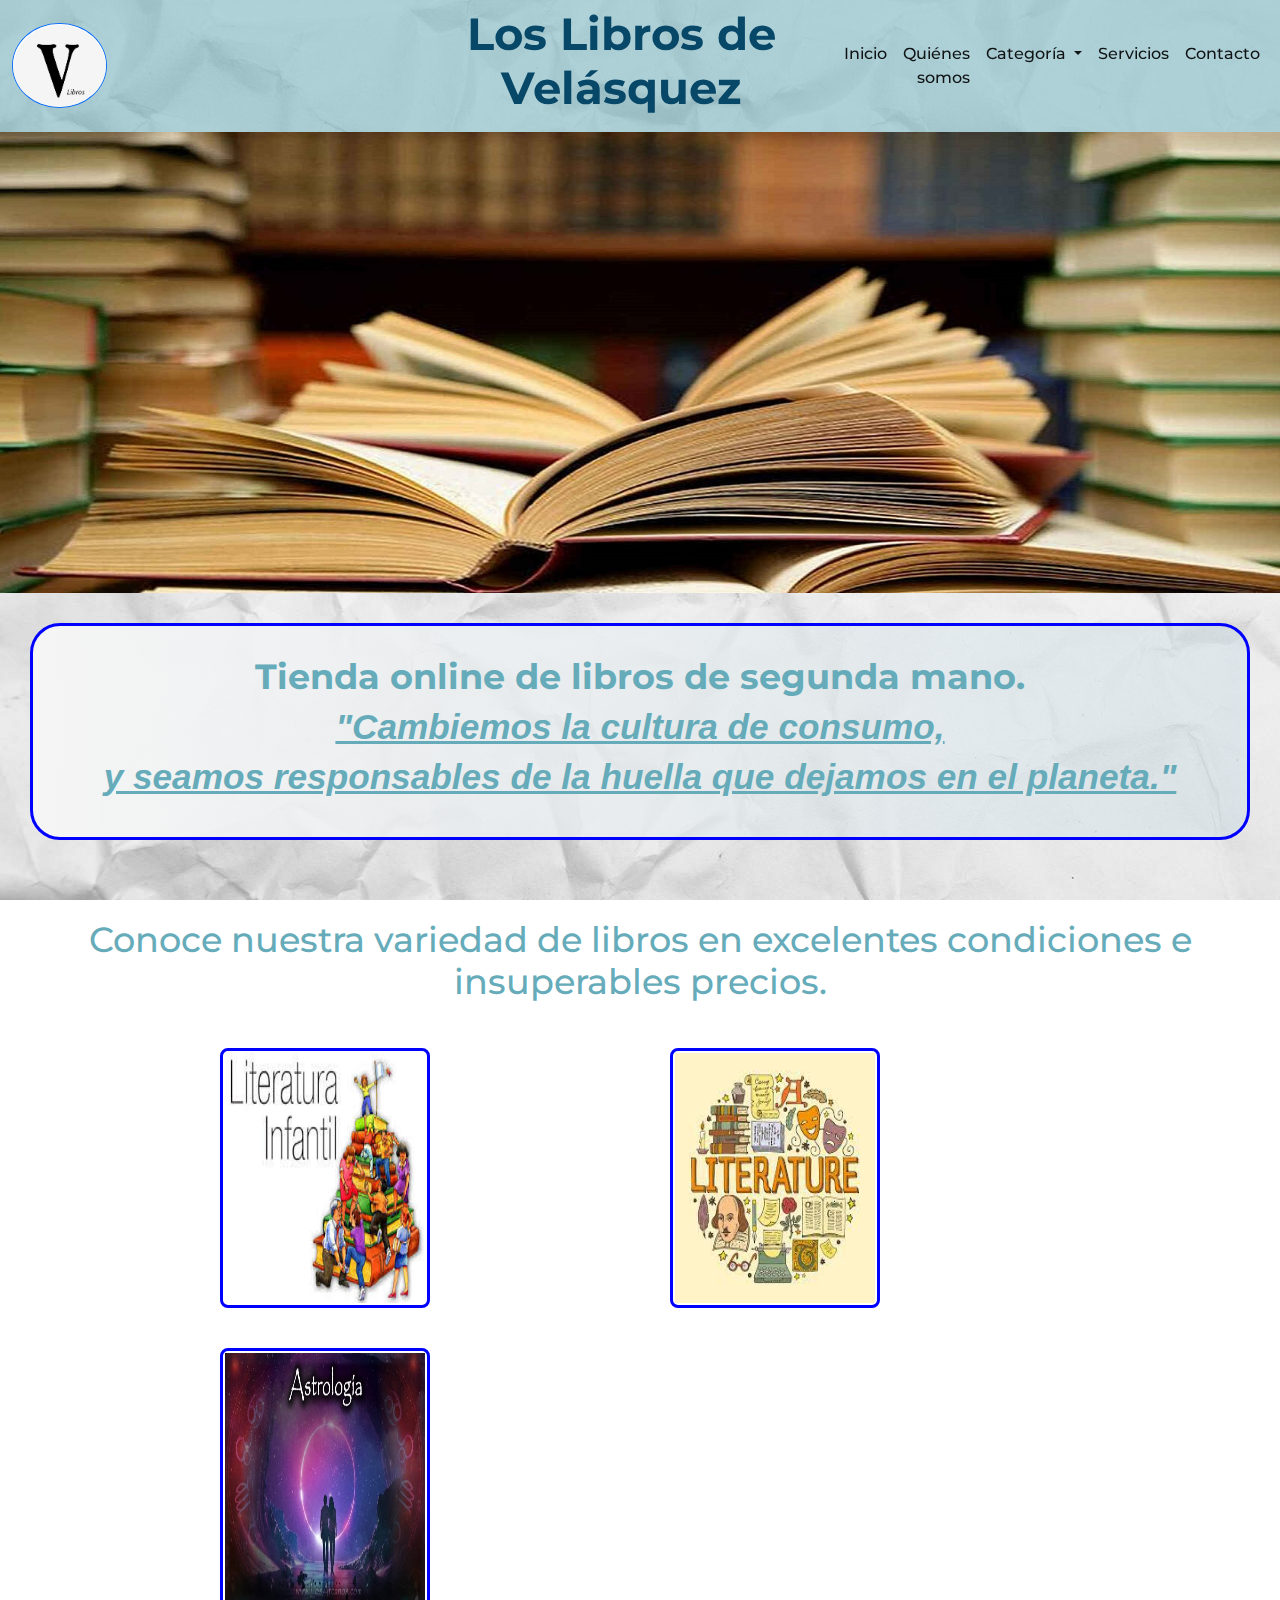
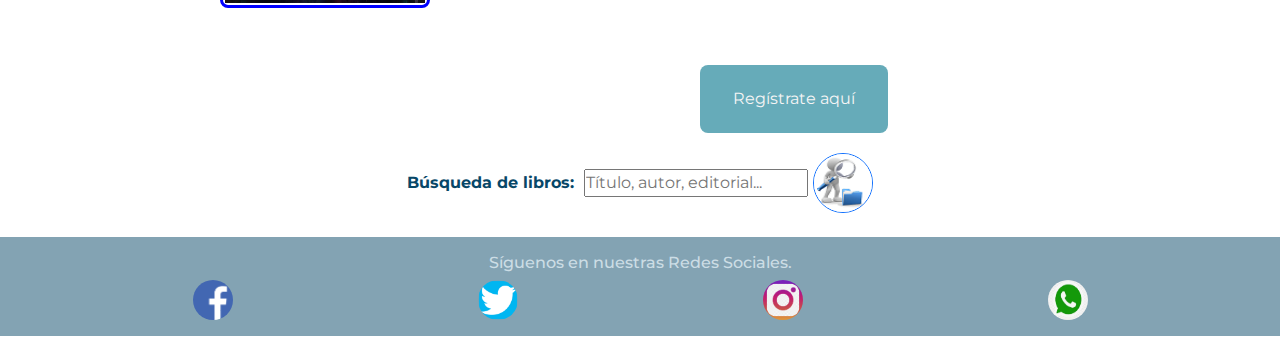
<file: index.html>
<!DOCTYPE html>
<html lang="en">
<head>
    <meta charset="UTF-8">
    <meta http-equiv="X-UA-Compatible" content="IE=edge">
    <meta name="viewport" content="width=device-width, initial-scale=1.0">
    <title>Libros de Velásquez - Libros usados en buen estado - Tienda Online</title>
    <meta name="description" content="Tienda 100% online, en donde podrás encontrar libros usados y/o de segunda mano en muy buenas condiciones y a excelentes precios." >
    <meta name="keywords" content="Los libros de Velásquez, Libros de Velásquez, Libros en buen estado, Libros usados en buen estado, Libros usados, Segunda mano, Excelentes precios, Tienda online, Tienda en línea">
    <meta name="author" content="María Padilla-Desarrolladora">
    <meta name="copyright" content="www.librosdevelasquez.com - Inversiones Velásquez CA">
    <meta name="robots" content="index nofollow">
    <link rel="icon" href="./imagenes/letra V.jpg">
    <link rel="stylesheet" href="./css/bootstrap.min.css">
    <link rel="stylesheet" href="./scss/main.css">
    
</head>
<body> 
    <nav class="navbar navbar-expand-lg navbar-light sticky-top encabezadoPpal" id="nav">
        <div class="container-fluid">
          <a class="navbar-brand" href="index.html">
            <img src="imagenes/letra V.jpg" alt="logo Libros de Velásquez, letra V en imagen circular" class="w-25 rounded-circle border border-primary">  
          </a>
          <h1 class="fw-bold scale">Los Libros de Velásquez</h1>
          <button class="navbar-toggler" type="button" data-bs-toggle="collapse" data-bs-target="#navbarSupportedContent" aria-controls="navbarSupportedContent" aria-expanded="false" aria-label="Toggle navigation">
            <span class="navbar-toggler-icon"></span>
          </button>
          <div class="collapse navbar-collapse menuUl " id="navbarSupportedContent">
            <ul class="navbar-nav ms-auto mb-2 mb-lg-0">
              <li class="nav-item">
                <a class="nav-link active" aria-current="page" href="index.html">Inicio</a>
              </li>
              <li class="nav-item">
                <a class="nav-link active" aria-current="page" href="quienes-somos.html">Quiénes somos</a>
              </li>
              <li class="nav-item dropdown">
                <a class="nav-link active dropdown-toggle" href="categoria.html" id="navbarDropdown" role="button" data-bs-toggle="dropdown" aria-expanded="false">
                  Categoría
                </a>
                <ul class="dropdown-menu" aria-labelledby="navbarDropdown">
                  <li><a class="dropdown-item" href="./autoayuda.html">Autoayuda y Superación personal</a></li>
                  <li><a class="dropdown-item" href="./astrologia.html">Astrología y Ciencias ocultas</a></li>
                  <li><a class="dropdown-item" href="./literClasica.html">Literatura Clásica</a></li>
                  <li><a class="dropdown-item" href="./literinfantil.html">Literatura Infantil</a></li>
                  <li><hr class="dropdown-divider"></li>
                  <li><a class="dropdown-item" href="./precios.html">Lista de precios</a></li>
                </ul>
              </li>
              <li class="nav-item">
                <a class="nav-link active" aria-current="page" href="servicios.html">Servicios</a>
              </li>
              <li class="nav-item">
                <a class="nav-link active" aria-current="page" href="./contacto.html">Contacto</a>
              </li>
            </ul>
          </div>
        </div>
      </nav>
      <div>
        <img src="imagenes/libros1.jpg" class="img-fluid  img-responsive" alt="imagen de libros abiertos sobre la mesa en una biblioteca y libros apilados alrededor" >
      </div>
        <section class="scale gradiente gradiente3 " id="slogan">
            <div>
                <h2>Tienda online de libros de segunda mano.</h2>
            </div> 
            <div>
                <h2 class="textItalic">"Cambiemos la cultura de consumo,</h2> 
                <h2 class="textItalic">y seamos responsables de la huella que dejamos en el planeta."</h2>
            </div> 
        </section>
        <!-- inicia main -->
        <main id="productos">
            <h2 class=" textCenter">Conoce nuestra variedad de libros en excelentes condiciones e insuperables precios.</h2>
            <section>
                <div class="transform">
                    <a href="categoria.html"><img src="imagenes/Literatura_infantil.jpg" width=200px" height="250px" alt="carátula de libro relacionado a Literarura Infantil"></a>
                </div>
                <div class="transform">
                    <a href="categoria.html"><img src="imagenes/literatura_Clasica.jpg" width=200px" height="250px" alt=" carátula de libro relacionado a literatura"></a>
                </div>
                <div class="transform">
                    <a href="categoria.html"><img src="imagenes/astrologia2.jpg" width=200px" height="250px" alt="carátula de libro relacionado a Astrología"></a>
                </div>  
            </section>
        </main>
        <div>
            <button type="button" class="btn-gral" id="boton">
                <a href="servicios.html" class="btn" role="button">Regístrate aquí</a>
            </button>
        </div>
        <div>
            <span class="containerFlex" id="buscar">          
              Búsqueda de libros: &nbsp <input type="search" name="busquedalibros" placeholder="Título, autor, editorial...">&nbsp
              <a href="pagError404.html">
                <img class="rounded-circle border border-primary" src="./imagenes/lupa-2.png"width="60px" height="60px" alt="Imagen de lupa">
              </a>
            </span>
        </div>
        &nbsp
        <footer class="text-center footer-style p-3 mb-2 bg-pie text-white">
          <div class="container">
            <div class="row">
              <div>
                <h3>Síguenos en nuestras Redes Sociales.</h3>
              </div>                
              <div class="col-md-3 footer-col">
                <a href="https://Facebook.com" target="_blank"><img class="rounded-circle" src="imagenes/fb_icon.png" width="40px" height="40px" alt="ícono de la red social Facebook"></a>
              </div>
              <div class="col-md-3 footer-col">
                <a href="https://Twitter.com" target="_blank"><img class="rounded-circle" src="imagenes/twitter_icon.png" width="40px" height="40px" alt="ícono de la red social Twitter"></a>
              </div>
              <div class="col-md-3 footer-col">
                <a href="https://instagram.com" target="_blank"><img class="rounded-circle" src="imagenes/IG_icon.png" width="40px" height="40px" alt="ícono de la red social Instagram"></a>
              </div>
              <div class="col-md-3 footer-col">
                <a href="https://whatsapp.com" target="_blank"><img class="rounded-circle" src="imagenes/WhatApp_icon.jpg" width="40px" height="40px" alt="ícono de la red social Whatsapp"></a>
              </div>
            </div>
          </div>
        </footer>
    </div>
    <script src="./js/bootstrap.min.js" ></script>
</body>
</html>
</file>
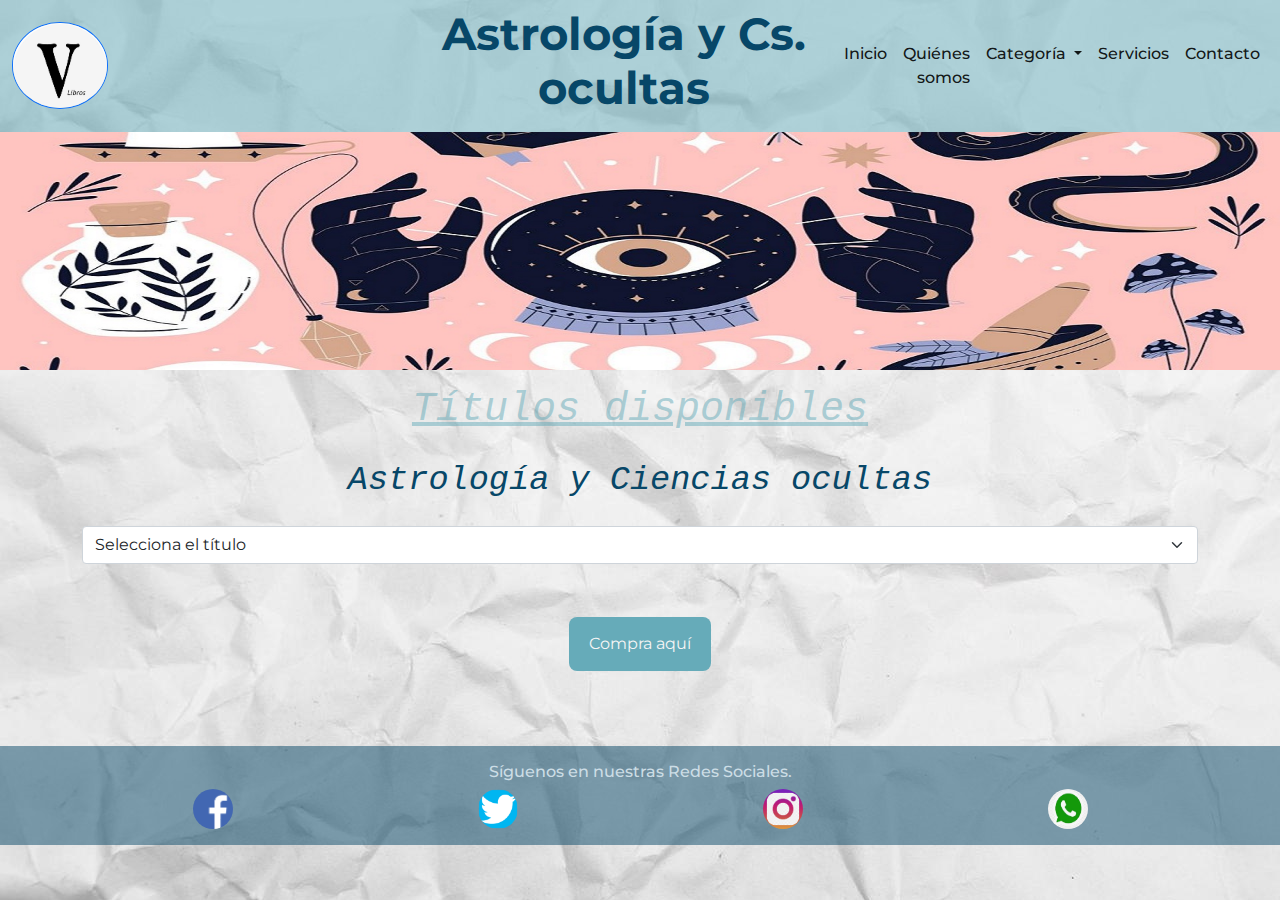
<file: astrologia.html>
<!doctype html>
<html lang="en">
  <head>
    <meta charset="utf-8">
    <meta name="viewport" content="width=device-width, initial-scale=1">
    <title>Libros de Velásquez - Categoría de Astrología y Ciencias ocultas</title>
    <meta name="description" content="Categoría - género libros de Astrología y Ciencias ocultas en nuestra tienda online, en donde podrás encontrar diversos títulos a excelentes precios." >
    <meta name="keywords" content="Astrología, Ciencias ocultas, Categoría, género, Libros de Velásquez, Libros en buen estado, Libros usados, Segunda mano, Excelentes precios, Tienda online, Tienda en línea">
    <meta name="author" content="María Padilla-Desarrolladora">
    <meta name="copyright" content="www.librosdevelasquez.com - Inversiones Velásquez CA">
    <meta name="robots" content="index nofollow">
    <link rel="icon" href="./imagenes/letra V.jpg">
    <link rel="stylesheet" href="./css/bootstrap.min.css">
    <link rel="stylesheet" href="./scss/main.css">
  </head>
  <body>
    <nav class="navbar navbar-expand-lg navbar-light sticky-top encabezadoPpal" id="nav">
        <div class="container-fluid">
          <a class="navbar-brand" href="index.html">
            <img src="imagenes/letra V.jpg" alt="logo Libros Velásquez, letra V en imagen circular" class="w-25 rounded-circle border border-primary">  
          </a>
          <h1 class="scale fw-bold text-center">Astrología y Cs. ocultas</h1>
          <button class="navbar-toggler" type="button" data-bs-toggle="collapse" data-bs-target="#navbarSupportedContent" aria-controls="navbarSupportedContent" aria-expanded="false" aria-label="Toggle navigation">
            <span class="navbar-toggler-icon"></span>
          </button>
          <div class="collapse navbar-collapse menuUl" id="navbarSupportedContent">
            <ul class="navbar-nav ms-auto mb-2 mb-lg-0">
              <li class="nav-item">
                <a class="nav-link active" aria-current="page" href="index.html">Inicio</a>
              </li>
              <li class="nav-item">
                <a class="nav-link active" aria-current="page" href="quienes-somos.html">Quiénes somos</a>
              </li>
              <li class="nav-item dropdown">
                <a class="nav-link active dropdown-toggle" href="/Probando 3/categoria.html" id="navbarDropdown" role="button" data-bs-toggle="dropdown" aria-expanded="false">
                  Categoría
                </a>
                <ul class="dropdown-menu" aria-labelledby="navbarDropdown">
                  <li><a class="dropdown-item" href="./autoayuda.html">Autoayuda y Superación personal</a></li>
                  <li><a class="dropdown-item" href="./astrologia.html">Astrología y Ciencias ocultas</a></li>
                  <li><a class="dropdown-item" href="./literClasica.html">Literatura Clásica</a></li>
                  <li><a class="dropdown-item" href="./literinfantil.html">Literatura Infantil</a></li>
                  <li><hr class="dropdown-divider"></li>
                  <li><a class="dropdown-item" href="./precios.html">Lista de precios</a></li>
                </ul>
              </li>
              <li class="nav-item">
                <a class="nav-link active" aria-current="page" href="servicios.html">Servicios</a>
              </li>
              <li class="nav-item">
                <a class="nav-link active" aria-current="page" href="./contacto.html">Contacto</a>
              </li>
            </ul>
          </div>
        </div>
      </nav>
    <div>
      <img src="./imagenes/astrologia---.jpg" class="img-fluid mx-auto d-block mh-25 img-responsive" alt="imagen alusiva a la Astrología">
    </div>
    <!-- comienza lista de categorias  --> 
    <section class="py-3 text-center bg-hoja">
      <div class="container">
        <div class="row">
          <div class="col">
            <h2 class="textItalic font-monospace mb-3">Títulos disponibles</h2>
            <h3 class="textoH3 fst-italic font-monospace m-3">Astrología y Ciencias ocultas</h3>
            <select class="form-select" aria-label="Default select example">
              <option selected>Selecciona el título</option>
              <option value="1">Tarot y Astrología (Beatriz Leveratto)</option>
              <option value="2">Astrología práctica: Utiliza la sabi..</option>
              <option value="3">Tu guía del Zodiaco</option>
            </select>      
          </div>
        </div>
      </div>
    </section>
    <section class="col container-fluid bg-hoja">
      <div class="row">   
        <div class=" text-center align-item-center justify-content-center">   
          <button type="button" class="btn  mb-5">
            <a href="servicios.html" class="btn btn-gral " role="button">Compra aquí</a>
          </button> 
        </div>
      </div>          
    </section> 
    <!-- ends boton-->
    <!--empieza footer-->
    <footer class="text-center footer-style p-3 mb-2 bg-pie text-white">
      <div class="container">
        <div class="row">
          <div>
            <h3>Síguenos en nuestras Redes Sociales.</h3>
          </div>                
          <div class="col-md-3 footer-col">
            <a href="https://Facebook.com" target="_blank"><img class="rounded-circle" src="imagenes/fb_icon.png" width="40px" height="40px" alt="ícono de la red social Facebook"></a>
              </div>
              <div class="col-md-3 footer-col">
                <a href="https://Twitter.com" target="_blank"><img class="rounded-circle" src="imagenes/twitter_icon.png" width="40px" height="40px" alt="ícono de la red social Twitter"></a>
              </div>
              <div class="col-md-3 footer-col">
                <a href="https://instagram.com" target="_blank"><img class="rounded-circle" src="imagenes/IG_icon.png" width="40px" height="40px" alt="ícono de la red social Instagram"></a>
              </div>
              <div class="col-md-3 footer-col">
                <a href="https://whatsapp.com" target="_blank"><img class="rounded-circle" src="imagenes/WhatApp_icon.jpg" width="40px" height="40px" alt="ícono de la red social Whatsapp"></a>
          </div>
        </div>
      </div>
    </footer>
    <script src="./js/bootstrap.min.js"></script>
</body>
</html>
</file>
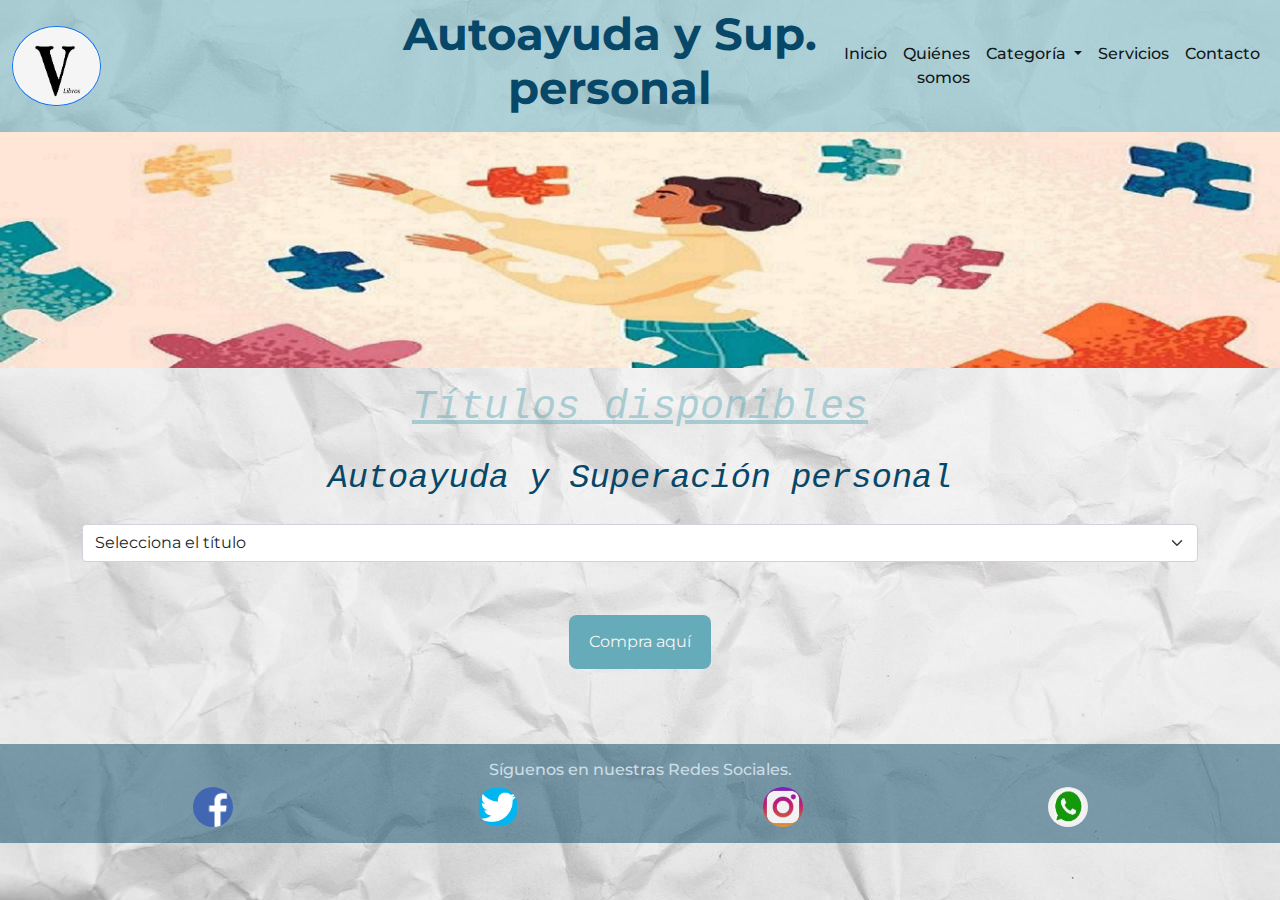
<file: autoayuda.html>
<!doctype html>
<html lang="en">
  <head>
    <meta charset="utf-8">
    <meta name="viewport" content="width=device-width, initial-scale=1">
    <title>Libros de Velásquez - Categoría de Autoayuda y Superación personal</title>
    <meta name="description" content="Categoría - género libros de Autoayuda y Superación personal en nuestra tienda online, en donde podrás encontrar diversos títulos a excelentes precios." >
    <meta name="keywords" content="Autoayuda, Superación personal, Categoría, género, Libros de Velásquez, Libros en buen estado, Libros usados, Segunda mano, Excelentes precios, Tienda online, Tienda en línea">
    <meta name="author" content="María Padilla-Desarrolladora">
    <meta name="copyright" content="www.librosdevelasquez.com - Inversiones Velásquez CA">
    <meta name="robots" content="index nofollow">
    <link rel="icon" href="./imagenes/letra V.jpg">
    <link rel="stylesheet" href="./css/bootstrap.min.css">
    <link rel="stylesheet" href="./scss/main.css">
  </head>
  <body>
    <nav class="navbar navbar-expand-lg navbar-light sticky-top encabezadoPpal" id="nav">
        <div class="container-fluid">
          <a class="navbar-brand" href="index.html">
            <img src="imagenes/letra V.jpg" alt="logo Libros Velásquez, letra V en imagen circular" class="w-25 rounded-circle border border-primary">  
          </a>
          <h1 class="scale fw-bold text-center">Autoayuda y Sup. personal</h1>
          <button class="navbar-toggler" type="button" data-bs-toggle="collapse" data-bs-target="#navbarSupportedContent" aria-controls="navbarSupportedContent" aria-expanded="false" aria-label="Toggle navigation">
            <span class="navbar-toggler-icon"></span>
          </button>
          <div class="collapse navbar-collapse menuUl" id="navbarSupportedContent">
            <ul class="navbar-nav ms-auto mb-2 mb-lg-0">
              <li class="nav-item">
                <a class="nav-link active" aria-current="page" href="index.html">Inicio</a>
              </li>
              <li class="nav-item">
                <a class="nav-link active" aria-current="page" href="quienes-somos.html">Quiénes somos</a>
              </li>
              <li class="nav-item dropdown">
                <a class="nav-link active dropdown-toggle" href="/Probando 3/categoria.html" id="navbarDropdown" role="button" data-bs-toggle="dropdown" aria-expanded="false">
                  Categoría
                </a>
                <ul class="dropdown-menu" aria-labelledby="navbarDropdown">
                  <li><a class="dropdown-item" href="./autoayuda.html">Autoayuda y Superación personal</a></li>
                  <li><a class="dropdown-item" href="./astrologia.html">Astrología y Ciencias ocultas</a></li>
                  <li><a class="dropdown-item" href="./literClasica.html">Literatura Clásica</a></li>
                  <li><a class="dropdown-item" href="./literinfantil.html">Literatura Infantil</a></li>
                  <li><hr class="dropdown-divider"></li>
                  <li><a class="dropdown-item" href="./precios.html">Lista de precios</a></li>
                </ul>
              </li>
              <li class="nav-item">
                <a class="nav-link active" aria-current="page" href="servicios.html">Servicios</a>
              </li>
              <li class="nav-item">
                <a class="nav-link active" aria-current="page" href="contacto.html">Contacto</a>
              </li>
            </ul>
          </div>
        </div>
      </nav>
      <div>
        <img class=" img-fluid mx-auto d-block  mh-25 img-responsive w-100 " src="./imagenes/autoayuda---.jpg"  alt="imagen alusiva a Autoayuda">
      </div>
    <section class="py-3 text-center bg-hoja">
      <div class="container ">
        <div class="row">
          <div class="col">
            <h2 class="textItalic font-monospace mb-3">Títulos disponibles</h2>
            <h3 class="textoH3 fst-italic font-monospace m-3">Autoayuda y Superación personal</h3>
            <select class="form-select" aria-label="Default select example">
              <option selected>Selecciona el título</option>
              <option value="1">Buenos días, alegría: cómo superar ...</option>
              <option value="2">Inteligencia emocional 2.0 </option>
              <option value="3">Tus zonas erróneas (Wayne W. Dyer)</option>
            </select>
          </div>
        </div>
      </div>
    </section>
    <section class="col container-fluid bg-hoja">
      <div class="row">   
        <div class=" text-center align-item-center justify-content-center">   
          <button type="button" class="btn  mb-5">
            <a href="servicios.html" class="btn btn-gral" role="button">Compra aquí</a>
          </button> 
        </div>
      </div>          
    </section> 
    <footer class="text-center footer-style p-3 mb-2 bg-pie text-white">
      <div class="container">
        <div class="row">
          <div>
            <h3>Síguenos en nuestras Redes Sociales.</h3>
          </div>                
          <div class="col-md-3 footer-col">
            <a href="https://Facebook.com" target="_blank"><img class="rounded-circle" src="imagenes/fb_icon.png" width="40px" height="40px" alt="ícono de la red social Facebook"></a>
              </div>
              <div class="col-md-3 footer-col">
                <a href="https://Twitter.com" target="_blank"><img class="rounded-circle" src="imagenes/twitter_icon.png" width="40px" height="40px" alt="ícono de la red social Twitter"></a>
              </div>
              <div class="col-md-3 footer-col">
                <a href="https://instagram.com" target="_blank"><img class="rounded-circle" src="imagenes/IG_icon.png" width="40px" height="40px" alt="ícono de la red social Instagram"></a>
              </div>
              <div class="col-md-3 footer-col">
                <a href="https://whatsapp.com" target="_blank"><img class="rounded-circle" src="imagenes/WhatApp_icon.jpg" width="40px" height="40px" alt="ícono de la red social Whatsapp"></a>
          </div>
        </div>
      </div>
    </footer>
    <script src="./js/bootstrap.min.js"></script>
  </body>
</html>
</file>
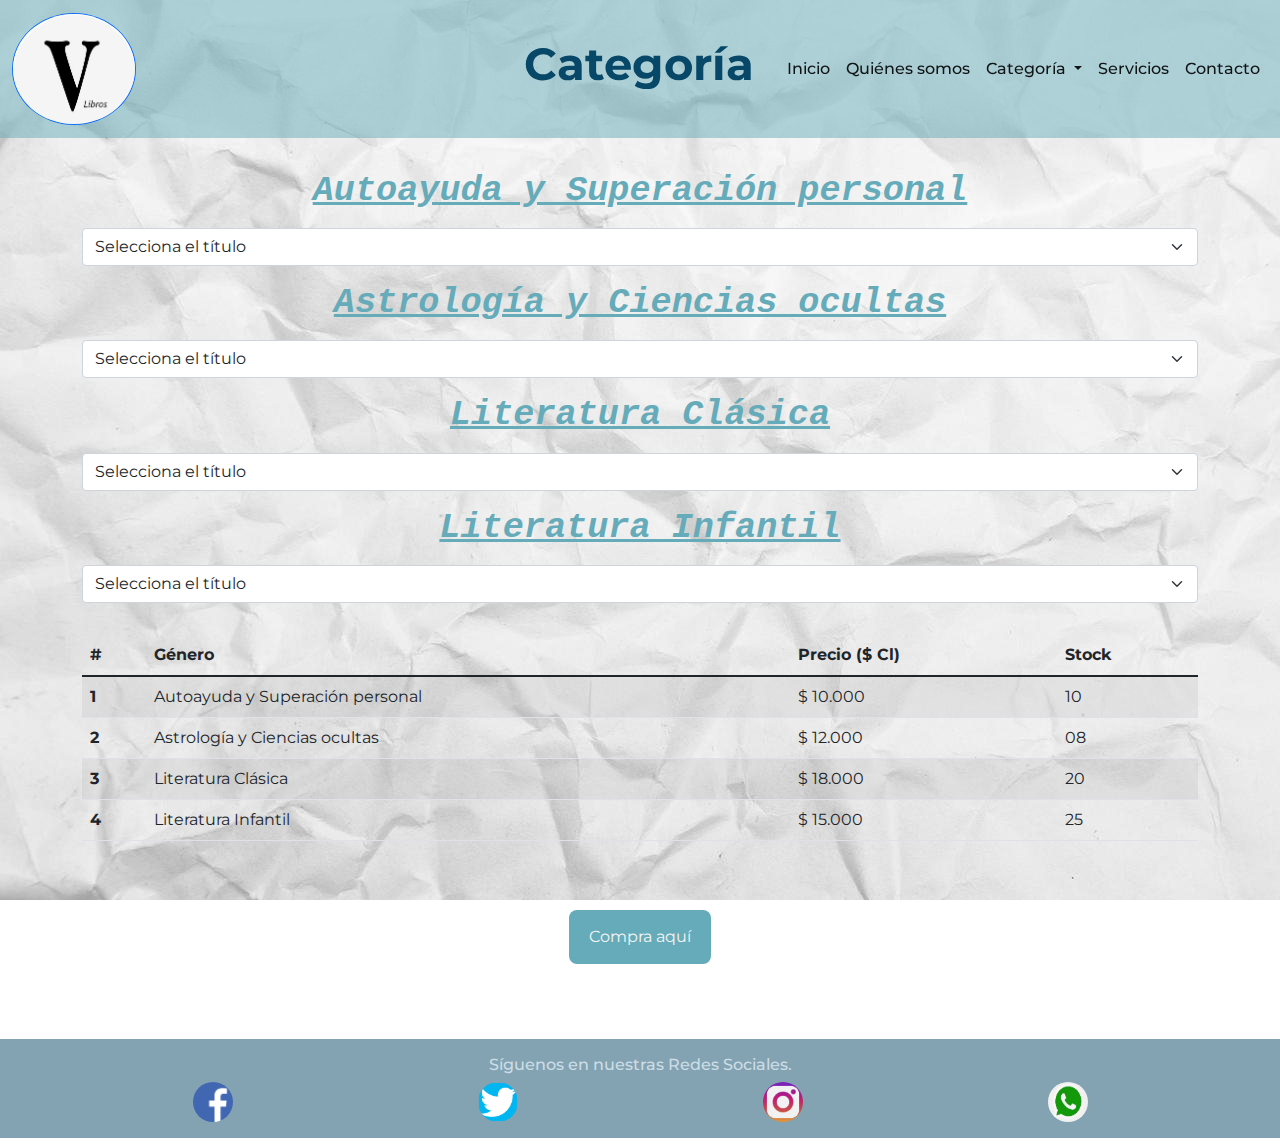
<file: categoria.html>
<!doctype html>
<html lang="en">
  <head>
    <meta charset="utf-8">
    <meta name="viewport" content="width=device-width, initial-scale=1">
    <title>Libros de Velásquez - Categorías de libros usados y/o segunda mano</title>
    <meta name="description" content="Categorías y géneros de libros de nuestra tienda online, en donde podrás encontrar diversos títulos a excelentes precios." >
    <meta name="keywords" content="Categoría, género, Los libros de Velásquez, Libros de Velásquez, Libros en buen estado, Libros usados, Segunda mano, Excelentes precios, Tienda online, Tienda en línea">
    <meta name="author" content="María Padilla-Desarrolladora">
    <meta name="copyright" content="www.librosdevelasquez.com - Inversiones Velásquez CA">
    <meta name="robots" content="index nofollow">
    <link rel="icon" href="./imagenes/letra V.jpg">
    <link rel="stylesheet" href="./css/bootstrap.min.css">
    <link rel="stylesheet" href="./scss/main.css"> 
  </head>
  <body>
    
    <nav class="navbar navbar-expand-lg navbar-light sticky-top encabezadoPpal" id="nav">
        <div class="container-fluid">
          <a class="navbar-brand" href="index.html">
            <img src="imagenes/letra V.jpg" alt="logo Libros Velásquez, letra V en imagen circular" class="w-25 rounded-circle border border-primary">  
          </a>
          <h1 class="scale fw-bold text-center">Categoría</h1>
          <button class="navbar-toggler" type="button" data-bs-toggle="collapse" data-bs-target="#navbarSupportedContent" aria-controls="navbarSupportedContent" aria-expanded="false" aria-label="Toggle navigation">
            <span class="navbar-toggler-icon"></span>
          </button>
          <div class="collapse navbar-collapse menuUl" id="navbarSupportedContent">
            <ul class="navbar-nav ms-auto mb-2 mb-lg-0">
              <li class="nav-item">
                <a class="nav-link active" aria-current="page" href="index.html">Inicio</a>
              </li>
              <li class="nav-item">
                <a class="nav-link active" aria-current="page" href="quienes-somos.html">Quiénes somos</a>
              </li>
              <li class="nav-item dropdown">
                <a class="nav-link active dropdown-toggle" href="categoria.html" id="navbarDropdown" role="button" data-bs-toggle="dropdown" aria-expanded="false">
                  Categoría
                </a>
                <ul class="dropdown-menu" aria-labelledby="navbarDropdown">
                  <li><a class="dropdown-item" href="./autoayuda.html">Autoayuda y Superación personal</a></li>
                  <li><a class="dropdown-item" href="./astrologia.html">Astrología y Ciencias ocultas</a></li>
                  <li><a class="dropdown-item" href="./literClasica.html">Literatura Clásica</a></li>
                  <li><a class="dropdown-item" href="./literinfantil.html">Literatura Infantil</a></li>
                  <li><hr class="dropdown-divider"></li>
                  <li><a class="dropdown-item" href="./precios.html">Lista de precios</a></li>
                </ul>
              </li>
              <li class="nav-item">
                <a class="nav-link active" aria-current="page" href="servicios.html">Servicios</a>
              </li>
              <li class="nav-item">
                <a class="nav-link active" aria-current="page" href="./contacto.html">Contacto</a>
              </li>
            </ul>
          </div>
        </div>
      </nav>
    <section class="py-3 text-center bg-hoja">
      <div class="container " id="form">
        <div class="row">
            <div class="col">
              <div class="h-0"> <!--  div para ajuste de espacio -->
              </div> 
              <h3 class="textItalic font-monospace m-3">Autoayuda y Superación personal</h3>
              <select class="form-select" aria-label="Default select example">
                <option selected>Selecciona el título</option>
                <option value="1">Buenos días, alegría: cómo superar ...</option>
                <option value="2">Inteligencia emocional 2.0 </option>
                <option value="3">Tus zonas erróneas (Wayne W. Dyer)</option>
              </select>
              <h3 class="textItalic font-monospace m-3">Astrología y Ciencias ocultas</h3>
              <select class="form-select" aria-label="Default select example">
                <option selected>Selecciona el título</option>
                <option value="1">Tarot y Astrología (Beatriz Leveratto)</option>
                <option value="2">Astrología práctica: Utiliza la sabi..</option>
                <option value="3">Tu guía del Zodiaco</option>
              </select>
              <h3 class="textItalic font-monospace m-3">Literatura Clásica</h3>
              <select class="form-select" aria-label="Default select example">
                <option selected>Selecciona el título</option>
                <option value="1">Cien años de soledad (Gabriel García M.)</option>
                <option value="2">Romeo y Julieta (William Shakespeare)</option>
                <option value="3">Cumbres Borrascosas (Emily Brontë)</option>
              </select>
              <h3 class="textItalic font-monospace m-3">Literatura Infantil</h3>
              <select class="form-select" aria-label="Default select example">
                <option selected>Selecciona el título</option>
                <option value="1">El principito (Antoine de Saint-Exu)</option>
                <option value="2">Harry Potter (J. K. Rowling)</option>
                <option value="3">Alicia en el País de las Marav (Lewis Carrol)</option>
              </select>
            </div>
          </div>
        </div> 
    </section>
    <section class="py-3 text-justify bg-hoja">
      <div class="container">
        <div class="row">
          <div class="col">
            <div class="h-0"> <!--  div para ajuste de espacio -->
            </div> 
            <div > 
              <table class="table table-hover table-striped">
                <thead>
                  <tr>
                    <th scope="col">#</th>
                    <th scope="col">Género</th>
                    <th scope="col">Precio ($ Cl) </th>
                    <th scope="col">Stock </th>
                  </tr>
                </thead>
                <tbody>
                  <tr>
                    <th scope="row">1</th>
                    <td>Autoayuda y Superación personal</td>
                    <td>$ 10.000</td>
                    <td>10</td>
                  </tr>
                  <tr>
                    <th scope="row">2</th>
                    <td>Astrología y Ciencias ocultas</td>
                    <td>$ 12.000</td>
                    <td>08</td>
                  </tr>
                  <tr>
                    <th scope="row">3</th>
                    <td>Literatura Clásica</td>
                    <td>$ 18.000</td>
                    <td>20</td>
                  </tr>
                  <tr>
                    <th scope="row">4</th>
                    <td>Literatura Infantil</td>
                    <td>$ 15.000</td>
                    <td>25</td>
                  </tr>
                </tbody>
              </table>         
            </div>
            
          </div>
        </div>
      </div>
    </section>
      <div class="col bg-hoja">
        <div class="row"> 
          <div class="h-50"> <!--  div para ajuste de espacio -->
          </div>   
          <div class=" text-center align-item-center justify-content-center">   
            <button type="button" class="btn  mb-5">
              <a href="servicios.html" class="btn btn-gral" role="button">Compra aquí</a>
            </button> 
          </div>
        </div>          
      </div> 
    <footer class="text-center footer-style p-3 mb-2 bg-pie text-white">
      <div class="container">
        <div class="row">
          <div>
            <h3>Síguenos en nuestras Redes Sociales.</h3>
          </div>                
          <div class="col-md-3 footer-col">
            <a href="https://Facebook.com" target="_blank"><img class="rounded-circle" src="imagenes/fb_icon.png" width="40px" height="40px" alt="ícono de la red social Facebook"></a>
              </div>
              <div class="col-md-3 footer-col">
                <a href="https://Twitter.com" target="_blank"><img class="rounded-circle" src="imagenes/twitter_icon.png" width="40px" height="40px" alt="ícono de la red social Twitter"></a>
              </div>
              <div class="col-md-3 footer-col">
                <a href="https://instagram.com" target="_blank"><img class="rounded-circle" src="imagenes/IG_icon.png" width="40px" height="40px" alt="ícono de la red social Instagram"></a>
              </div>
              <div class="col-md-3 footer-col">
                <a href="https://whatsapp.com" target="_blank"><img class="rounded-circle" src="imagenes/WhatApp_icon.jpg" width="40px" height="40px" alt="ícono de la red social Whatsapp"></a>
          </div>
        </div>
      </div>
    </footer>
  
    <script src="./js/bootstrap.min.js"></script>
  </body>
</html>
</file>
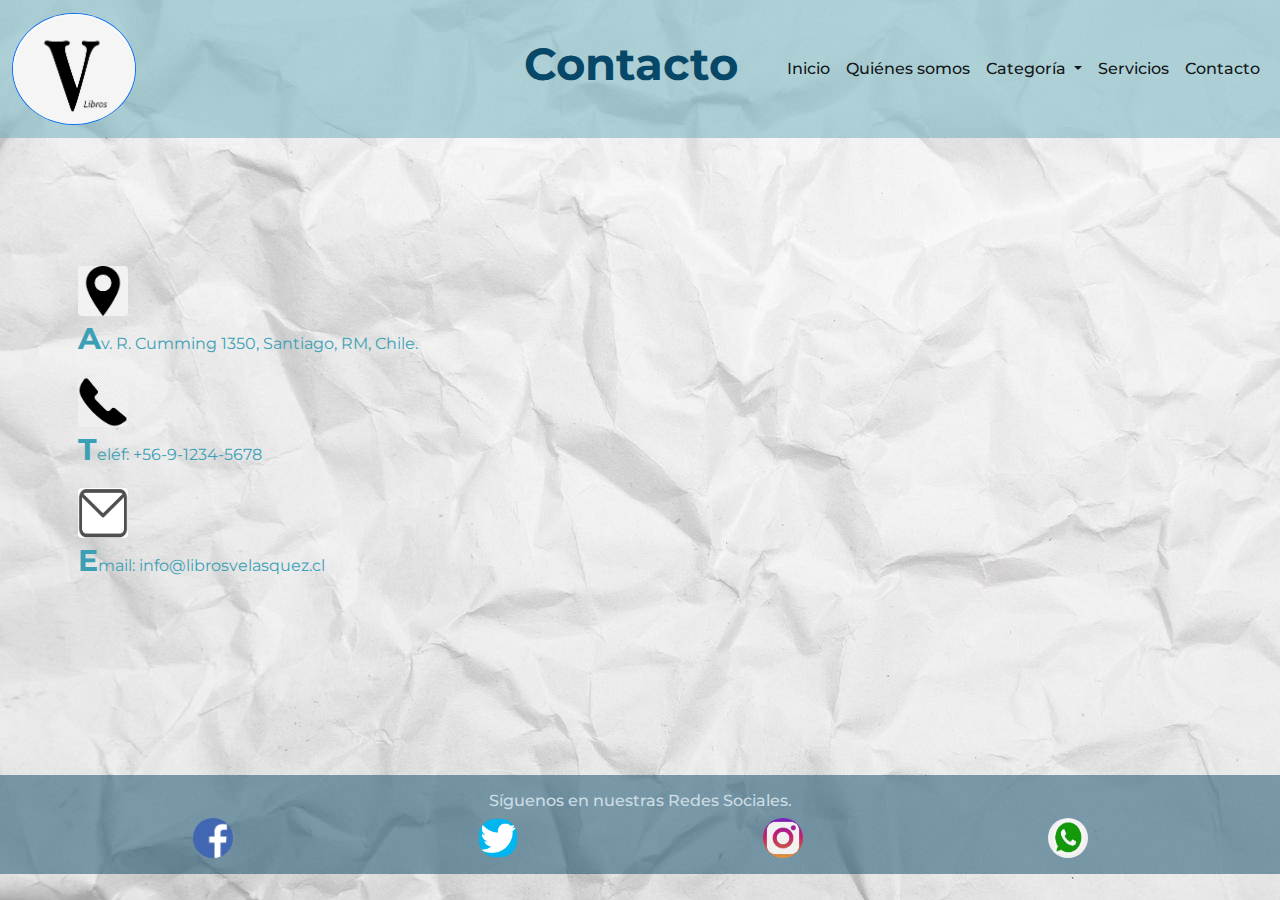
<file: contacto.html>
<!doctype html>
<html lang="en">
  <head>
    <meta charset="utf-8">
    <meta name="viewport" content="width=device-width, initial-scale=1">
    <title>Libros de Velásquez - Contacto y ubicación de la tienda de libros usados o de segunda mano</title>
    <meta name="description" content="Dirección, contacto y mapa de la tienda 100% online 'Los Libros de Velásquez'." >
    <meta name="keywords" content="dirección, ubicación, mapa, telefono, email, Libros de Velásquez, Libros en buen estado, Libros usados, Segunda mano, Excelentes precios, Tienda online, Tienda en línea">
    <meta name="author" content="María Padilla-Desarrolladora">
    <meta name="copyright" content="www.librosdevelasquez.com - Inversiones Velásquez CA">
    <meta name="robots" content="index nofollow">
    <link rel="icon" href="./imagenes/letra V.jpg">
    <link rel="stylesheet" href="./css/bootstrap.min.css">
    <link rel="stylesheet" href="./scss/main.css">
  </head>
  <body>
    
    <nav class="navbar navbar-expand-lg navbar-light sticky-top encabezadoPpal" id="nav">
        <div class="container-fluid">
          <a class="navbar-brand" href="index.html">
            <img src="imagenes/letra V.jpg" alt="logo Libros Velásquez, letra V en imagen circular" class="w-25 rounded-circle border border-primary">  
          </a>
          <h1 class="scale fw-bold text-center">Contacto</h1>
          <button class="navbar-toggler" type="button" data-bs-toggle="collapse" data-bs-target="#navbarSupportedContent" aria-controls="navbarSupportedContent" aria-expanded="false" aria-label="Toggle navigation">
            <span class="navbar-toggler-icon"></span>
          </button>
          <div class="collapse navbar-collapse menuUl" id="navbarSupportedContent">
            <ul class="navbar-nav ms-auto mb-2 mb-lg-0">
              <li class="nav-item">
                <a class="nav-link active" aria-current="page" href="index.html">Inicio</a>
              </li>
              <li class="nav-item">
                <a class="nav-link active" aria-current="page" href="quienes-somos.html">Quiénes somos</a>
              </li>
              <li class="nav-item dropdown">
                <a class="nav-link active dropdown-toggle" href="categoria.html" id="navbarDropdown" role="button" data-bs-toggle="dropdown" aria-expanded="false">
                  Categoría
                </a>
                <ul class="dropdown-menu" aria-labelledby="navbarDropdown">
                  <li><a class="dropdown-item" href="./autoayuda.html">Autoayuda y Superación personal</a></li>
                  <li><a class="dropdown-item" href="./astrologia.html">Astrología y Ciencias ocultas</a></li>
                  <li><a class="dropdown-item" href="./literClasica.html">Literatura Clásica</a></li>
                  <li><a class="dropdown-item" href="./literinfantil.html">Literatura Infantil</a></li>
                  <li><hr class="dropdown-divider"></li>
                  <li><a class="dropdown-item" href="./precios.html">Lista de precios</a></li>
                </ul>
              </li>
              <li class="nav-item">
                <a class="nav-link active" aria-current="page" href="servicios.html">Servicios</a>
              </li>
              <li class="nav-item">
                <a class="nav-link active" aria-current="page" href="./contacto.html">Contacto</a>
              </li>
            </ul>
          </div>
        </div>
      </nav>
    <div class="container-fluid bg-hoja p-3" >
      <div class="row vh-50 justify-content-around align-items-center" id="contacto" >    
        <div class="col" >
          <figure>
            <img class="rounded" src="imagenes/direccion.png" width="50px" height="50px" alt="ícono alusivo a Dirección"> 
            <figcaption>Av. R. Cumming 1350, Santiago, RM, Chile.</figcaption>
          </figure>
          <figure>
            <img class="rounded" src="imagenes/telefono.png" width="50px" height="50px" alt="ícono alusivo a Teléfono"> 
            <figcaption>Teléf: +56-9-1234-5678</figcaption>
          </figure> 
          <figure>
            <img class="rounded" src="imagenes/email.png" width="50px" height="50px" alt="ícono alusivo a Email">
            <figcaption>Email: info@librosvelasquez.cl</figcaption>
          </figure>
        </div>
        <div class="col align-items-center" >
          <iframe  id="mapa" src="https://www.google.com/maps/embed?pb=!1m18!1m12!1m3!1d3329.762739536906!2d-70.67182448523717!3d-33.42942950381899!2m3!1f0!2f0!3f0!3m2!1i1024!2i768!4f13.1!3m3!1m2!1s0x9662c44acf64ace3%3A0xe00082cfdc2556f!2sAv.%20Ricardo%20Cumming%201350%2C%20Santiago%2C%20Regi%C3%B3n%20Metropolitana!5e0!3m2!1ses!2scl!4v1644544302693!5m2!1ses!2scl" width="600" height="450" style="border:0;" allowfullscreen="" loading="lazy" ></iframe>
        </div>
      </div>
    </div>
     <div class="py-4 bg-hoja">
    </div> 
    <footer class="text-center footer-style p-3 mb-2 bg-pie text-white">
      <div class="container">
        <div class="row">
          <div>
            <h3>Síguenos en nuestras Redes Sociales.</h3>
          </div>                
          <div class="col-md-3 footer-col">
            <a href="https://Facebook.com" target="_blank"><img class="rounded-circle" src="imagenes/fb_icon.png" width="40px" height="40px" alt="ícono de la red social Facebook"></a>
              </div>
              <div class="col-md-3 footer-col">
                <a href="https://Twitter.com" target="_blank"><img class="rounded-circle" src="imagenes/twitter_icon.png" width="40px" height="40px" alt="ícono de la red social Twitter"></a>
              </div>
              <div class="col-md-3 footer-col">
                <a href="https://instagram.com" target="_blank"><img class="rounded-circle" src="imagenes/IG_icon.png" width="40px" height="40px" alt="ícono de la red social Instagram"></a>
              </div>
              <div class="col-md-3 footer-col">
                <a href="https://whatsapp.com" target="_blank"><img class="rounded-circle" src="imagenes/WhatApp_icon.jpg" width="40px" height="40px" alt="ícono de la red social Whatsapp"></a>
          </div>
        </div>
      </div>
    </footer>
    <script src="js/bootstrap.min.js"></script>
  </body>
</html>
</file>
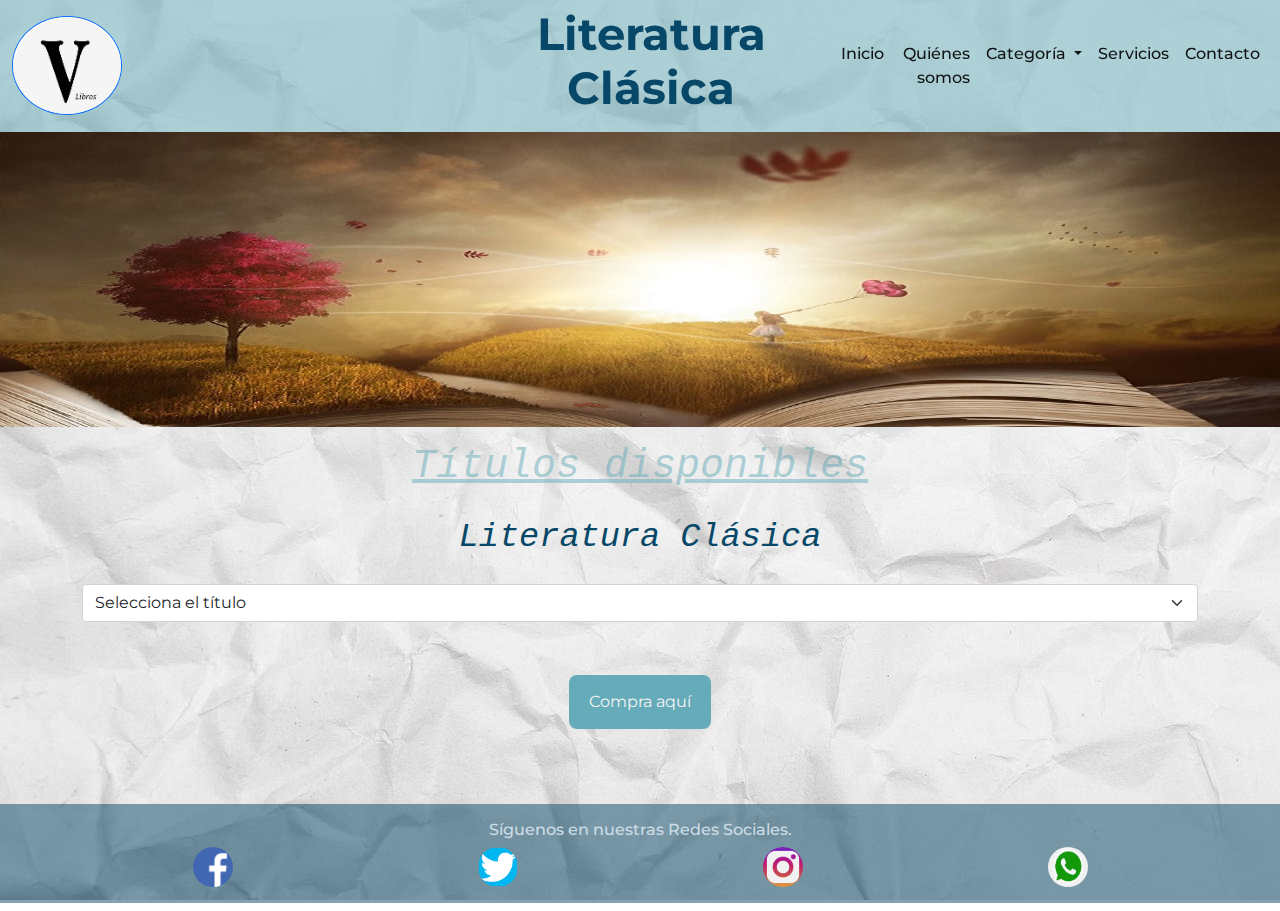
<file: literClasica.html>
<!doctype html>
<html lang="en">
  <head>
    <!-- Required meta tags -->
    <meta charset="utf-8">
    <meta name="viewport" content="width=device-width, initial-scale=1">
    <title>Libros de Velásquez - Categoría de Literatura Clásica</title>
    <meta name="description" content="Categoría - género libros de Literatura Infantil en nuestra tienda online, en donde podrás encontrar diversos títulos a excelentes precios." >
    <meta name="keywords" content="Literatura, Literatura Infantil, Categoría, género, Libros de Velásquez, Libros en buen estado, Libros usados, Segunda mano, Excelentes precios, Tienda online, Tienda en línea">
    <meta name="author" content="María Padilla-Desarrolladora">
    <meta name="copyright" content="www.librosdevelasquez.com - Inversiones Velásquez CA">
    <meta name="robots" content="index nofollow">
    <link rel="icon" href="./imagenes/letra V.jpg">
    <link rel="stylesheet" href="./css/bootstrap.min.css">
    <link rel="stylesheet" href="./scss/main.css">
  </head>
  <body>
    <nav class="navbar navbar-expand-lg navbar-light sticky-top encabezadoPpal" id="nav">
        <div class="container-fluid">
          <a class="navbar-brand" href="index.html">
            <img src="imagenes/letra V.jpg" alt="logo Libros Velásquez, letra V en imagen circular" class="w-25 w-25 rounded-circle border border-primary">  
          </a>
          <h1 class="scale fw-bold text-center">Literatura Clásica</h1>
          <button class="navbar-toggler" type="button" data-bs-toggle="collapse" data-bs-target="#navbarSupportedContent" aria-controls="navbarSupportedContent" aria-expanded="false" aria-label="Toggle navigation">
            <span class="navbar-toggler-icon"></span>
          </button>
          <div class="collapse navbar-collapse menuUl" id="navbarSupportedContent">
            <ul class="navbar-nav ms-auto mb-2 mb-lg-0">
              <li class="nav-item">
                <a class="nav-link active" aria-current="page" href="index.html">Inicio</a>
              </li>
              <li class="nav-item">
                <a class="nav-link active" aria-current="page" href="quienes-somos.html">Quiénes somos</a>
              </li>
              <li class="nav-item dropdown">
                <a class="nav-link active dropdown-toggle" href="/categoria.html" id="navbarDropdown" role="button" data-bs-toggle="dropdown" aria-expanded="false">
                  Categoría
                </a>
                <ul class="dropdown-menu" aria-labelledby="navbarDropdown">
                  <li><a class="dropdown-item" href="./autoayuda.html">Autoayuda y Superación personal</a></li>
                  <li><a class="dropdown-item" href="./astrologia.html">Astrología y Ciencias ocultas</a></li>
                  <li><a class="dropdown-item" href="./literClasica.html">Literatura Clásica</a></li>
                  <li><a class="dropdown-item" href="./literinfantil.html">Literatura Infantil</a></li>
                  <li><hr class="dropdown-divider"></li>
                  <li><a class="dropdown-item" href="./precios.html">Lista de precios</a></li>
                </ul>
              </li>
              <li class="nav-item">
                <a class="nav-link active" aria-current="page" href="servicios.html">Servicios</a>
              </li>
              <li class="nav-item">
                <a class="nav-link active" aria-current="page" href="./contacto.html">Contacto</a>
              </li>
            </ul>
          </div>
        </div>
      </nav>
      <div>
        <img src="./imagenes/literaturaClasica---.jpg" class="img-fluid mx-auto d-block mh-25 img-responsive" alt="imagen alusiva a Literatura Clásica">
      </div>
    <section class="py-3 text-center bg-hoja">
      <div class="container ">
        <div class="row">
          <div class="col">
            <h2 class="textItalic font-monospace mb-3">Títulos disponibles</h2>
            <h3 class="textoH3 fst-italic font-monospace m-3">Literatura Clásica</h3>
            <select class="form-select" aria-label="Default select example">
              <option selected>Selecciona el título</option>
              <option value="1">Cien años de soledad (Gabriel García M.)</option>
              <option value="2">Romeo y Julieta (William Shakespeare)</option>
              <option value="3">Cumbres Borrascosas (Emily Brontë)</option>
            </select>
          </div>
        </div>
      </div>
    </section>
    <section class="col container-fluid bg-hoja">
      <div class="row">   
        <div class=" text-center align-item-center justify-content-center">   
          <button type="button" class="btn  mb-5">
            <a href="servicios.html" class="btn btn-gral" role="button">Compra aquí</a>
          </button> 
        </div>
      </div>          
    </section> 
    <footer class="text-center footer-style p-3 mb-2 bg-pie text-white">
      <div class="container">
        <div class="row">
          <div>
            <h3>Síguenos en nuestras Redes Sociales.</h3>
          </div>                
          <div class="col-md-3 footer-col">
            <a href="https://Facebook.com" target="_blank"><img class="rounded-circle" src="imagenes/fb_icon.png" width="40px" height="40px" alt="ícono de la red social Facebook"></a>
              </div>
              <div class="col-md-3 footer-col">
                <a href="https://Twitter.com" target="_blank"><img class="rounded-circle" src="imagenes/twitter_icon.png" width="40px" height="40px" alt="ícono de la red social Twitter"></a>
              </div>
              <div class="col-md-3 footer-col">
                <a href="https://instagram.com" target="_blank"><img class="rounded-circle" src="imagenes/IG_icon.png" width="40px" height="40px" alt="ícono de la red social Instagram"></a>
              </div>
              <div class="col-md-3 footer-col">
                <a href="https://whatsapp.com" target="_blank"><img class="rounded-circle" src="imagenes/WhatApp_icon.jpg" width="40px" height="40px" alt="ícono de la red social Whatsapp"></a>
          </div>
        </div>
      </div>
    </footer>
    <script src="./js/bootstrap.min.js"></script>
  </body>
</html>
</file>
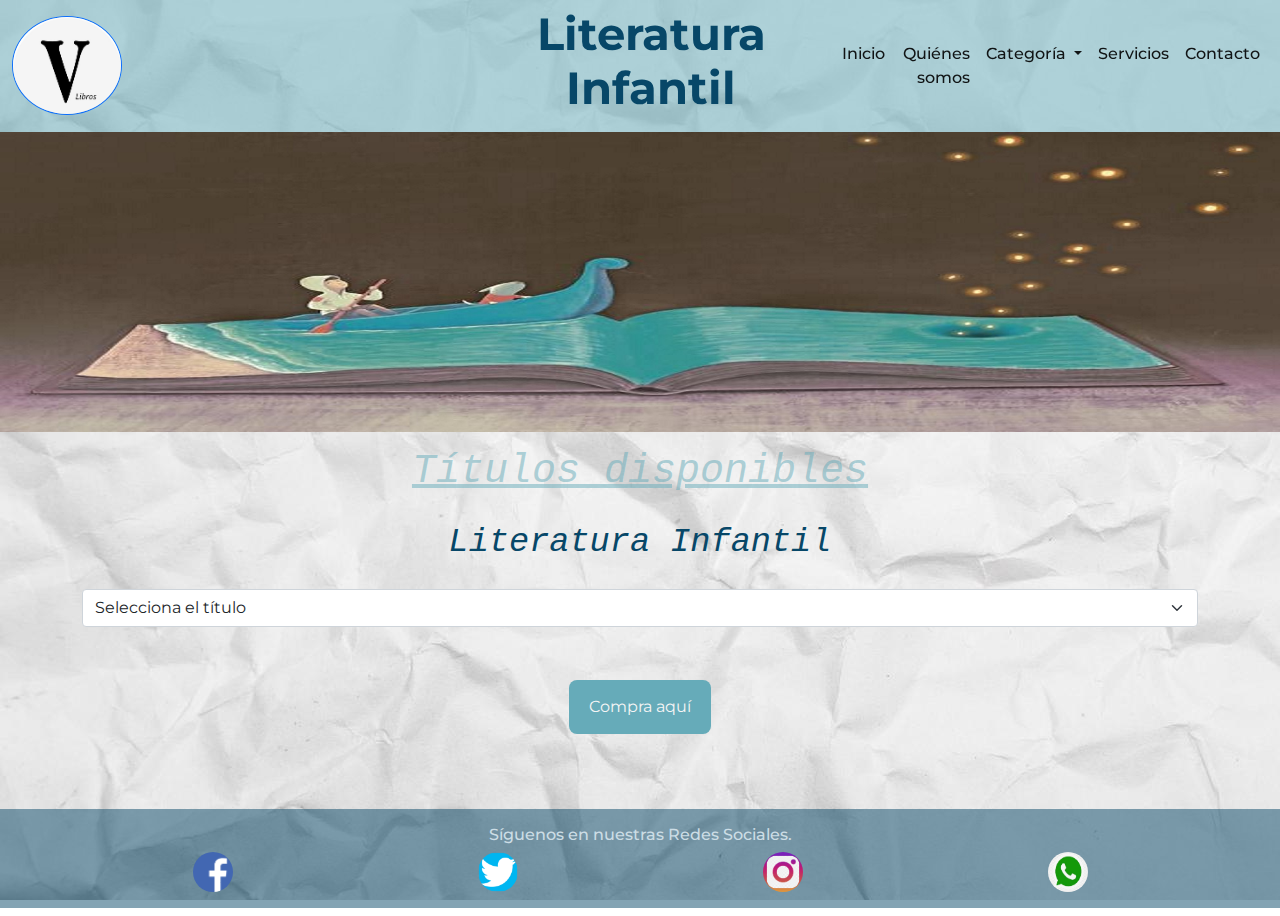
<file: literinfantil.html>
<!doctype html>
<html lang="en">
  <head>
    <!-- Required meta tags -->
    <meta charset="utf-8">
    <meta name="viewport" content="width=device-width, initial-scale=1">
    <title>Libros de Velásquez - Categoría de Literatura Infantil</title>
    <meta name="description" content="Categoría - género libros de Literatura Infantil en nuestra tienda online, en donde podrás encontrar diversos títulos a excelentes precios." >
    <meta name="keywords" content="Literatura, Literatura Infantil, Categoría, género, Libros de Velásquez, Libros en buen estado, Libros usados, Segunda mano, Excelentes precios, Tienda online, Tienda en línea">
    <meta name="author" content="María Padilla-Desarrolladora">
    <meta name="copyright" content="www.librosdevelasquez.com - Inversiones Velásquez CA">
    <meta name="robots" content="index nofollow">
    <link rel="icon" href="./imagenes/letra V.jpg">
    <link rel="stylesheet" href="./css/bootstrap.min.css">
    <link rel="stylesheet" href="./scss/main.css">
  </head>
  <body>
    <nav class="navbar navbar-expand-lg navbar-light sticky-top encabezadoPpal" id="nav">
        <div class="container-fluid">
          <a class="navbar-brand" href="index.html">
            <img src="imagenes/letra V.jpg" alt="logo Libros Velásquez, letra V en imagen circular" class="w-25 w-25 rounded-circle border border-primary">  
          </a>
          <h1 class="scale fw-bold text-center">Literatura Infantil</h1>
          <button class="navbar-toggler" type="button" data-bs-toggle="collapse" data-bs-target="#navbarSupportedContent" aria-controls="navbarSupportedContent" aria-expanded="false" aria-label="Toggle navigation">
            <span class="navbar-toggler-icon"></span>
          </button>
          <div class="collapse navbar-collapse menuUl" id="navbarSupportedContent">
            <ul class="navbar-nav ms-auto mb-2 mb-lg-0">
              <li class="nav-item">
                <a class="nav-link active" aria-current="page" href="index.html">Inicio</a>
              </li>
              <li class="nav-item">
                <a class="nav-link active" aria-current="page" href="quienes-somos.html">Quiénes somos</a>
              </li>
              <li class="nav-item dropdown">
                <a class="nav-link active dropdown-toggle" href="/categoria.html" id="navbarDropdown" role="button" data-bs-toggle="dropdown" aria-expanded="false">
                  Categoría
                </a>
                <ul class="dropdown-menu" aria-labelledby="navbarDropdown">
                  <li><a class="dropdown-item" href="./autoayuda.html">Autoayuda y Superación personal</a></li>
                  <li><a class="dropdown-item" href="./astrologia.html">Astrología y Ciencias ocultas</a></li>
                  <li><a class="dropdown-item" href="./literClasica.html">Literatura Clásica</a></li>
                  <li><a class="dropdown-item" href="./literinfantil.html">Literatura Infantil</a></li>
                  <li><hr class="dropdown-divider"></li>
                  <li><a class="dropdown-item" href="./precios.html">Lista de precios</a></li>
                </ul>
              </li>
              <li class="nav-item">
                <a class="nav-link active" aria-current="page" href="servicios.html">Servicios</a>
              </li>
              <li class="nav-item">
                <a class="nav-link active" aria-current="page" href="./contacto.html">Contacto</a>
              </li>
            </ul>
          </div>
        </div>
      </nav>
      <div>
        <img src="./imagenes/literaturaInfantil---.jpeg" class="img-fluid mx-auto d-block mh-25 img-responsive" alt="imagen alusiva a Literatura Infantil">
      </div>
    <section class="py-3 text-center bg-hoja">
      <div class="container ">
        <div class="row">
          <div class="col">
            <h2 class="textItalic font-monospace mb-3">Títulos disponibles</h2>
            <h3 class="textoH3 fst-italic font-monospace m-3">Literatura Infantil</h3>
            <select class="form-select" aria-label="Default select example">
              <option selected>Selecciona el título</option>
              <option value="1">El principito (Antoine de Saint-Exu)</option>
              <option value="2">Harry Potter (J. K. Rowling)</option>
              <option value="3">Alicia en el País de las Marav (Lewis Carrol)</option>
            </select>
          </div>
        </div>
      </div>
    </section>
    <section class="col container-fluid bg-hoja">
      <div class="row">   
        <div class=" text-center align-item-center justify-content-center">   
          <button type="button" class="btn  mb-5">
            <a href="servicios.html" class="btn btn-gral" role="button">Compra aquí</a>
          </button> 
        </div>
      </div>          
    </section> 
    <footer class="text-center footer-style p-3 mb-2 bg-pie text-white">
      <div class="container">
        <div class="row">
          <div>
            <h3>Síguenos en nuestras Redes Sociales.</h3>
          </div>                
          <div class="col-md-3 footer-col">
            <a href="https://Facebook.com" target="_blank"><img class="rounded-circle" src="imagenes/fb_icon.png" width="40px" height="40px" alt="ícono de la red social Facebook"></a>
              </div>
              <div class="col-md-3 footer-col">
                <a href="https://Twitter.com" target="_blank"><img class="rounded-circle" src="imagenes/twitter_icon.png" width="40px" height="40px" alt="ícono de la red social Twitter"></a>
              </div>
              <div class="col-md-3 footer-col">
                <a href="https://instagram.com" target="_blank"><img class="rounded-circle" src="imagenes/IG_icon.png" width="40px" height="40px" alt="ícono de la red social Instagram"></a>
              </div>
              <div class="col-md-3 footer-col">
                <a href="https://whatsapp.com" target="_blank"><img class="rounded-circle" src="imagenes/WhatApp_icon.jpg" width="40px" height="40px" alt="ícono de la red social Whatsapp"></a>
          </div>
        </div>
      </div>
    </footer>
    <script src="./js/bootstrap.min.js"></script>
  </body>
</html>
</file>
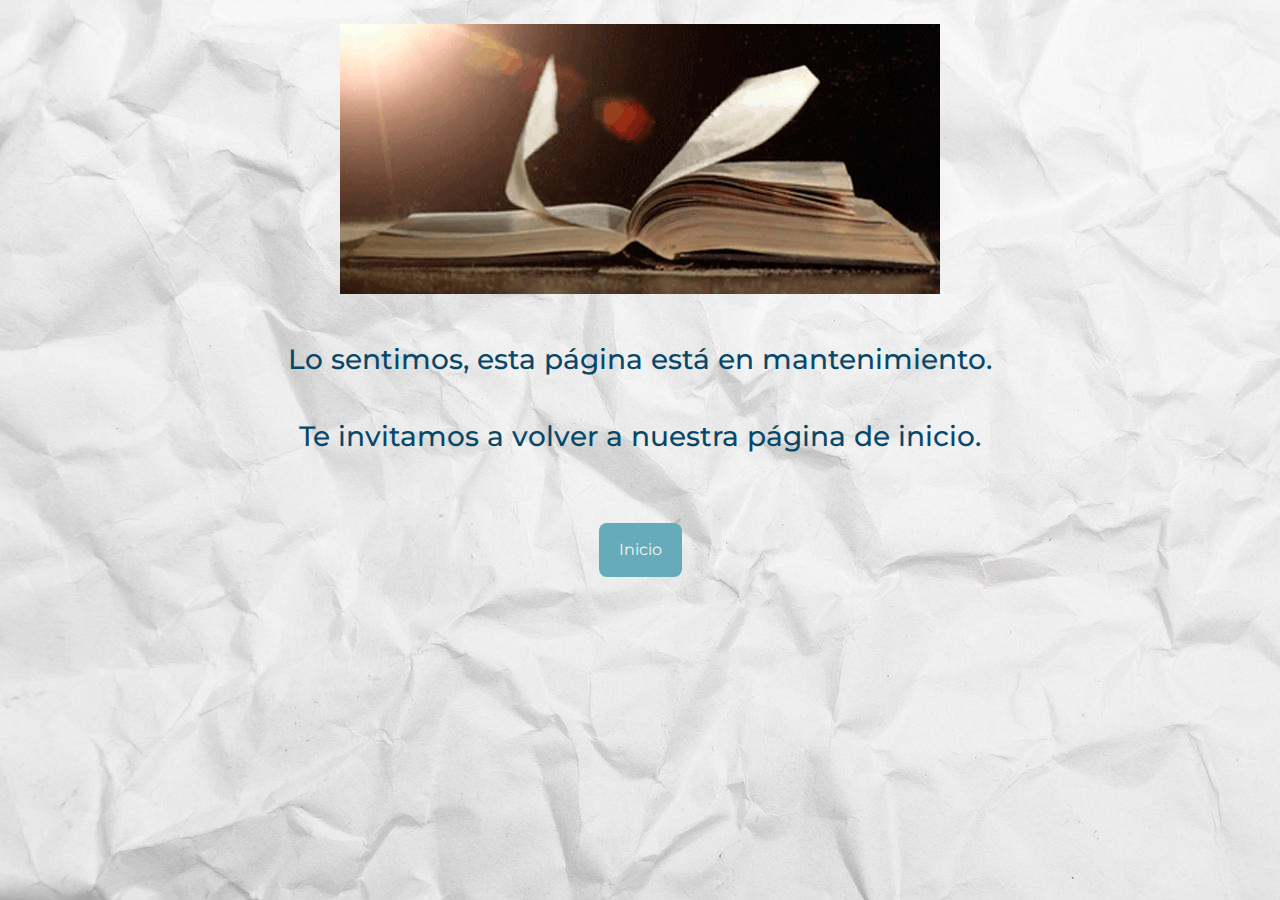
<file: pagError404.html>
<!DOCTYPE html>
<html lang="en">
<head>
    <meta charset="UTF-8">
    <meta http-equiv="X-UA-Compatible" content="IE=edge">
    <meta name="viewport" content="width=device-width, initial-scale=1.0">
    <title>Libros de Velásquez - Libros usados en buen estado - Tienda Online</title>
    <meta name="description" content="Tienda 100% online, en donde podrás encontrar libros usados y/o de segunda mano en muy buenas condiciones y a excelentes precios." >
    <meta name="keywords" content="Los libros de Velásquez, Libros de Velásquez, Libros en buen estado, Libros usados en buen estado, Libros usados, Segunda mano, Excelentes precios, Tienda online, Tienda en línea">
    <meta name="author" content="María Padilla-Desarrolladora">
    <meta name="copyright" content="www.librosdevelasquez.com - Inversiones Velásquez CA">
    <meta name="robots" content="index nofollow">
    <link rel="icon" href="./imagenes/letra V.jpg">
    <link rel="stylesheet" href="./css/bootstrap.min.css">
    <link rel="stylesheet" href="./scss/main.css">
</head>
<body>
 
   &nbsp
  
    <div class="containerFlex" >
        <img src="./imagenes/book-22 (2).gif" class="scale img-fluid" alt="Gif de libro pasando páginas repetidamente">
    </div>
    &nbsp
    <div class="containerFlex textoH3" >
        <h3>Lo sentimos, esta página está en mantenimiento.</h3>
    </div>
    <div class="containerFlex textoH3 " >
        <h3>Te invitamos a volver a nuestra página de inicio.</h3>
    </div>
    <div class="containerFlex">
        <button type="button" class="btn  mb-5">
            <a href="index.html" class="btn btn-gral " role="button">Inicio</a>
          </button> 
    </div>
    
    <script src="./js/bootstrap.min.js" ></script>
</body>
</html>
</file>
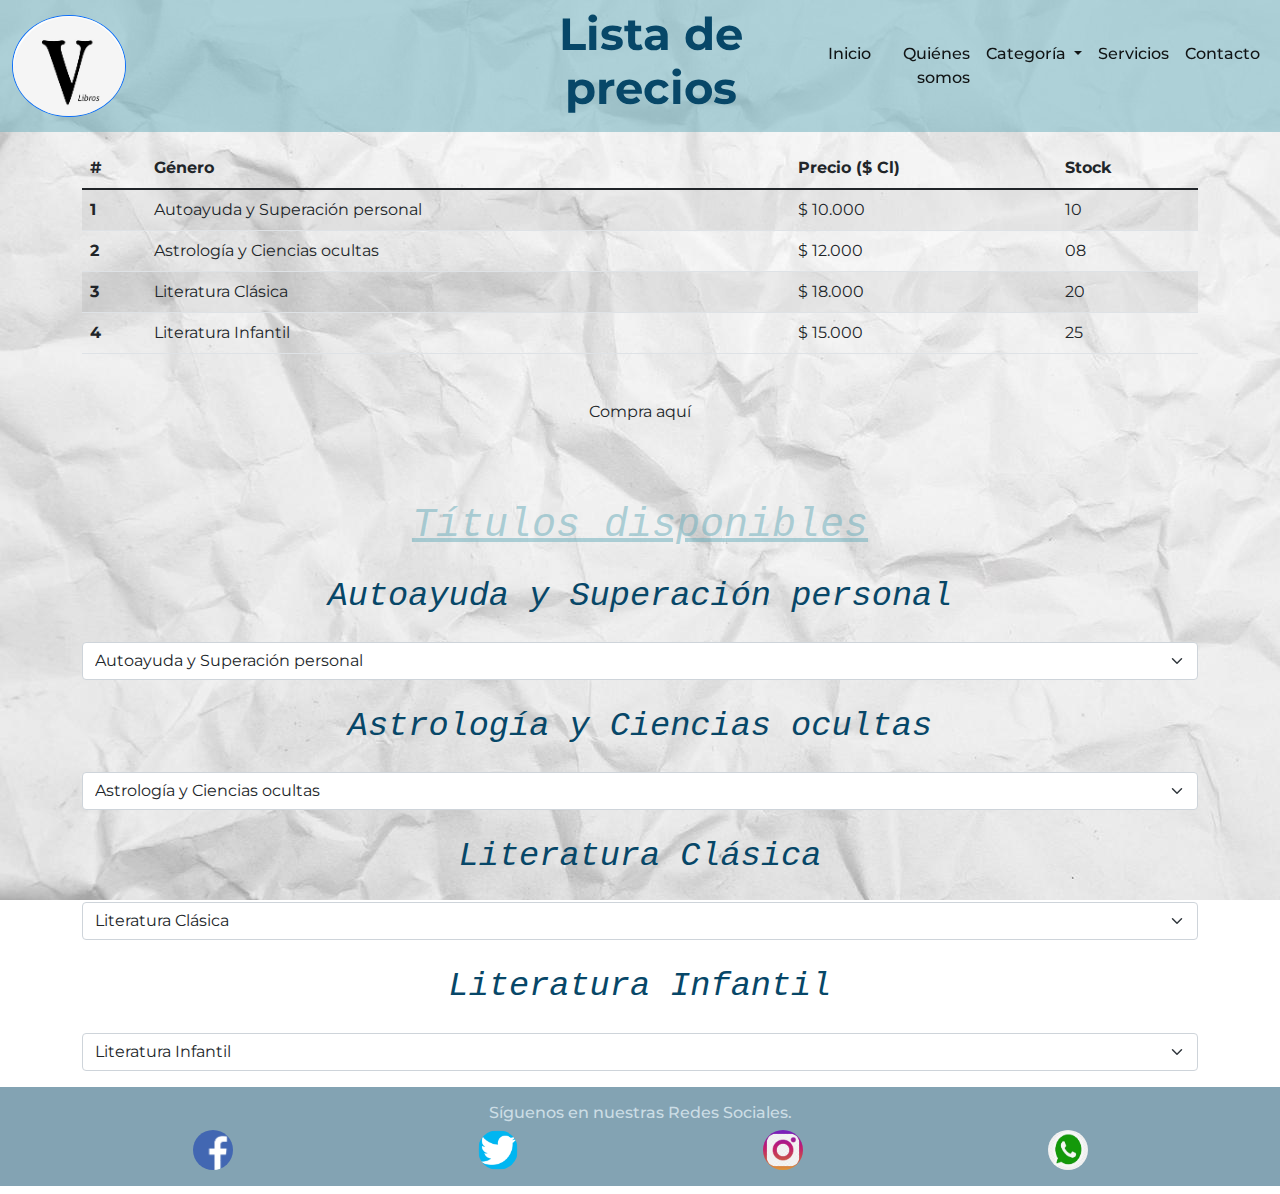
<file: precios.html>
<!doctype html>
<html lang="en">
  <head>
    <!-- Required meta tags -->
    <meta charset="utf-8">
    <meta name="viewport" content="width=device-width, initial-scale=1">
    <title>Libros de Velasquez - Precios y disponibilidad de nuestros libros</title>
    <meta name="description" content="Precios y disponibilidad de cada categoría - género en nuestra tienda online, en donde podrás encontrar diversos títulos a excelentes precios." >
    <meta name="keywords" content="precios, disponibilidad, lista, stock, categoría, género, Libros de Velásquez, Libros en buen estado, Libros usados, Segunda mano, Excelentes precios, Tienda online, Tienda en línea">
    <meta name="author" content="María Padilla-Desarrolladora">
    <meta name="copyright" content="www.librosdevelasquez.com - Inversiones Velásquez CA">
    <meta name="robots" content="index nofollow">
    <link rel="icon" href="./imagenes/letra V.jpg">
    <link rel="stylesheet" href="./css/bootstrap.min.css">
    <link rel="stylesheet" href="./scss/main.css">
  </head>
  <body>
    <nav class="navbar navbar-expand-lg navbar-light sticky-top encabezadoPpal" id="nav">
        <div class="container-fluid">
          <a class="navbar-brand" href="index.html">
            <img src="imagenes/letra V.jpg" alt="logo Libros Velásquez, letra V en imagen circular" class="w-25 rounded-circle border border-primary">  
          </a>
          <h1 class="scale fw-bold text-center">Lista de precios</h1>
          <button class="navbar-toggler" type="button" data-bs-toggle="collapse" data-bs-target="#navbarSupportedContent" aria-controls="navbarSupportedContent" aria-expanded="false" aria-label="Toggle navigation">
            <span class="navbar-toggler-icon"></span>
          </button>
          <div class="collapse navbar-collapse menuUl" id="navbarSupportedContent">
            <ul class="navbar-nav ms-auto mb-2 mb-lg-0">
              <li class="nav-item">
                <a class="nav-link active" aria-current="page" href="index.html">Inicio</a>
              </li>
              <li class="nav-item">
                <a class="nav-link active" aria-current="page" href="quienes-somos.html">Quiénes somos</a>
              </li>
              <li class="nav-item dropdown">
                <a class="nav-link active dropdown-toggle" href="/Probando 3/categoria.html" id="navbarDropdown" role="button" data-bs-toggle="dropdown" aria-expanded="false">
                  Categoría
                </a>
                <ul class="dropdown-menu" aria-labelledby="navbarDropdown">
                  <li><a class="dropdown-item" href="./autoayuda.html">Autoayuda y Superación personal</a></li>
                  <li><a class="dropdown-item" href="./astrologia.html">Astrología y Ciencias ocultas</a></li>
                  <li><a class="dropdown-item" href="./literClasica.html">Literatura Clásica</a></li>
                  <li><a class="dropdown-item" href="./literinfantil.html">Literatura Infantil</a></li>
                  <li><hr class="dropdown-divider"></li>
                  <li><a class="dropdown-item" href="./precios.html">Lista de precios</a></li>
                </ul>
              </li>
              <li class="nav-item">
                <a class="nav-link active" aria-current="page" href="servicios.html">Servicios</a>
              </li>
              <li class="nav-item">
                <a class="nav-link active" aria-current="page" href="./contacto.html">Contacto</a>
              </li>
            </ul>
          </div>
        </div>
      </nav>
    <section class="py-3 text-justify bg-hoja">
      <div class="container">
        <div class="row">
            <div class="col">
              <table class="table table-hover table-striped">
                  <thead>
                    <tr>
                      <th scope="col">#</th>
                      <th scope="col">Género</th>
                      <th scope="col">Precio ($ Cl) </th>
                      <th scope="col">Stock </th>
                    </tr>
                  </thead>
                <tbody>
                  <tr>
                    <th scope="row">1</th>
                    <td>Autoayuda y Superación personal</td>
                    <td>$ 10.000</td>
                    <td>10</td>
                  </tr>
                  <tr>
                    <th scope="row">2</th>
                    <td>Astrología y Ciencias ocultas</td>
                    <td>$ 12.000</td>
                    <td>08</td>
                  </tr>
                  <tr>
                    <th scope="row">3</th>
                    <td>Literatura Clásica</td>
                    <td>$ 18.000</td>
                    <td>20</td>
                  </tr>
                  <tr>
                    <th scope="row">4</th>
                    <td>Literatura Infantil</td>
                    <td>$ 15.000</td>
                    <td>25</td>
                  </tr>
                </tbody>
              </table>
          </div>
        </div>
      </div>
    </section>
    <section class="col container-fluid bg-hoja">
      <div class="row">   
        <div class=" text-center align-item-center justify-content-center">   
          <button type="button" class="btn btn-servicio mb-5">
            <a href="servicios.html" class="btn " role="button">Compra aquí</a>
          </button> 
        </div>
      </div>          
    </section> 
    <section class="py-3 text-center bg-hoja">
      <div class="container">
        <div class="row">
          <div class="col">
            <h2 class="textItalic font-monospace mb-3">Títulos disponibles</h2>
            <h3 class="textoH3 fst-italic font-monospace m-3">Autoayuda y Superación personal</h3>
            <select class="form-select" aria-label="Default select example">
              <option selected>Autoayuda y Superación personal</option>
              <option value="1">Buenos días, alegría: cómo superar ...</option>
              <option value="2">Inteligencia emocional 2.0 </option>
              <option value="3">Tus zonas erróneas (Wayne W. Dyer)</option>
            </select>
            <h3 class="textoH3 fst-italic font-monospace m-3">Astrología y Ciencias ocultas</h3>
            <select class="form-select" aria-label="Default select example">
              <option selected>Astrología y Ciencias ocultas</option>
              <option value="1">Tarot y Astrología (Beatriz Leveratto)</option>
              <option value="2">Astrología práctica: Utiliza la sabi..</option>
              <option value="3">Tu guía del Zodiaco</option>
            </select>
            <h3 class="textoH3 fst-italic font-monospace m-3">Literatura Clásica</h3>
            <select class="form-select" aria-label="Default select example">
              <option selected>Literatura Clásica</option>
              <option value="1">Cien años de soledad (Gabriel García M.)</option>
              <option value="2">Romeo y Julieta (William Shakespeare)</option>
              <option value="3">Cumbres Borrascosas (Emily Brontë)</option>
            </select>
            <h3 class="textoH3 fst-italic font-monospace m-3">Literatura Infantil</h3>
            <select class="form-select" aria-label="Default select example">
              <option selected>Literatura Infantil</option>
              <option value="1">El principito (Antoine de Saint-Exu)</option>
              <option value="2">Harry Potter (J. K. Rowling)</option>
              <option value="3">Alicia en el País de las Marav (Lewis Carrol)</option>
            </select>
          </div>
        </div>
      </div>
    </section>
    <footer class="text-center footer-style p-3 mb-2 bg-pie text-white">
      <div class="container">
        <div class="row">
          <div>
            <h3>Síguenos en nuestras Redes Sociales.</h3>
          </div>                
          <div class="col-md-3 footer-col">
            <a href="https://Facebook.com" target="_blank"><img class="rounded-circle" src="imagenes/fb_icon.png" width="40px" height="40px" alt="ícono de la red social Facebook"></a>
              </div>
              <div class="col-md-3 footer-col">
                <a href="https://Twitter.com" target="_blank"><img class="rounded-circle" src="imagenes/twitter_icon.png" width="40px" height="40px" alt="ícono de la red social Twitter"></a>
              </div>
              <div class="col-md-3 footer-col">
                <a href="https://instagram.com" target="_blank"><img class="rounded-circle" src="imagenes/IG_icon.png" width="40px" height="40px" alt="ícono de la red social Instagram"></a>
              </div>
              <div class="col-md-3 footer-col">
                <a href="https://whatsapp.com" target="_blank"><img class="rounded-circle" src="imagenes/WhatApp_icon.jpg" width="40px" height="40px" alt="ícono de la red social Whatsapp"></a>
          </div>
        </div>
      </div>
    </footer>
    <script src="./js/bootstrap.min.js"></script>
  </body>
</html>
</file>
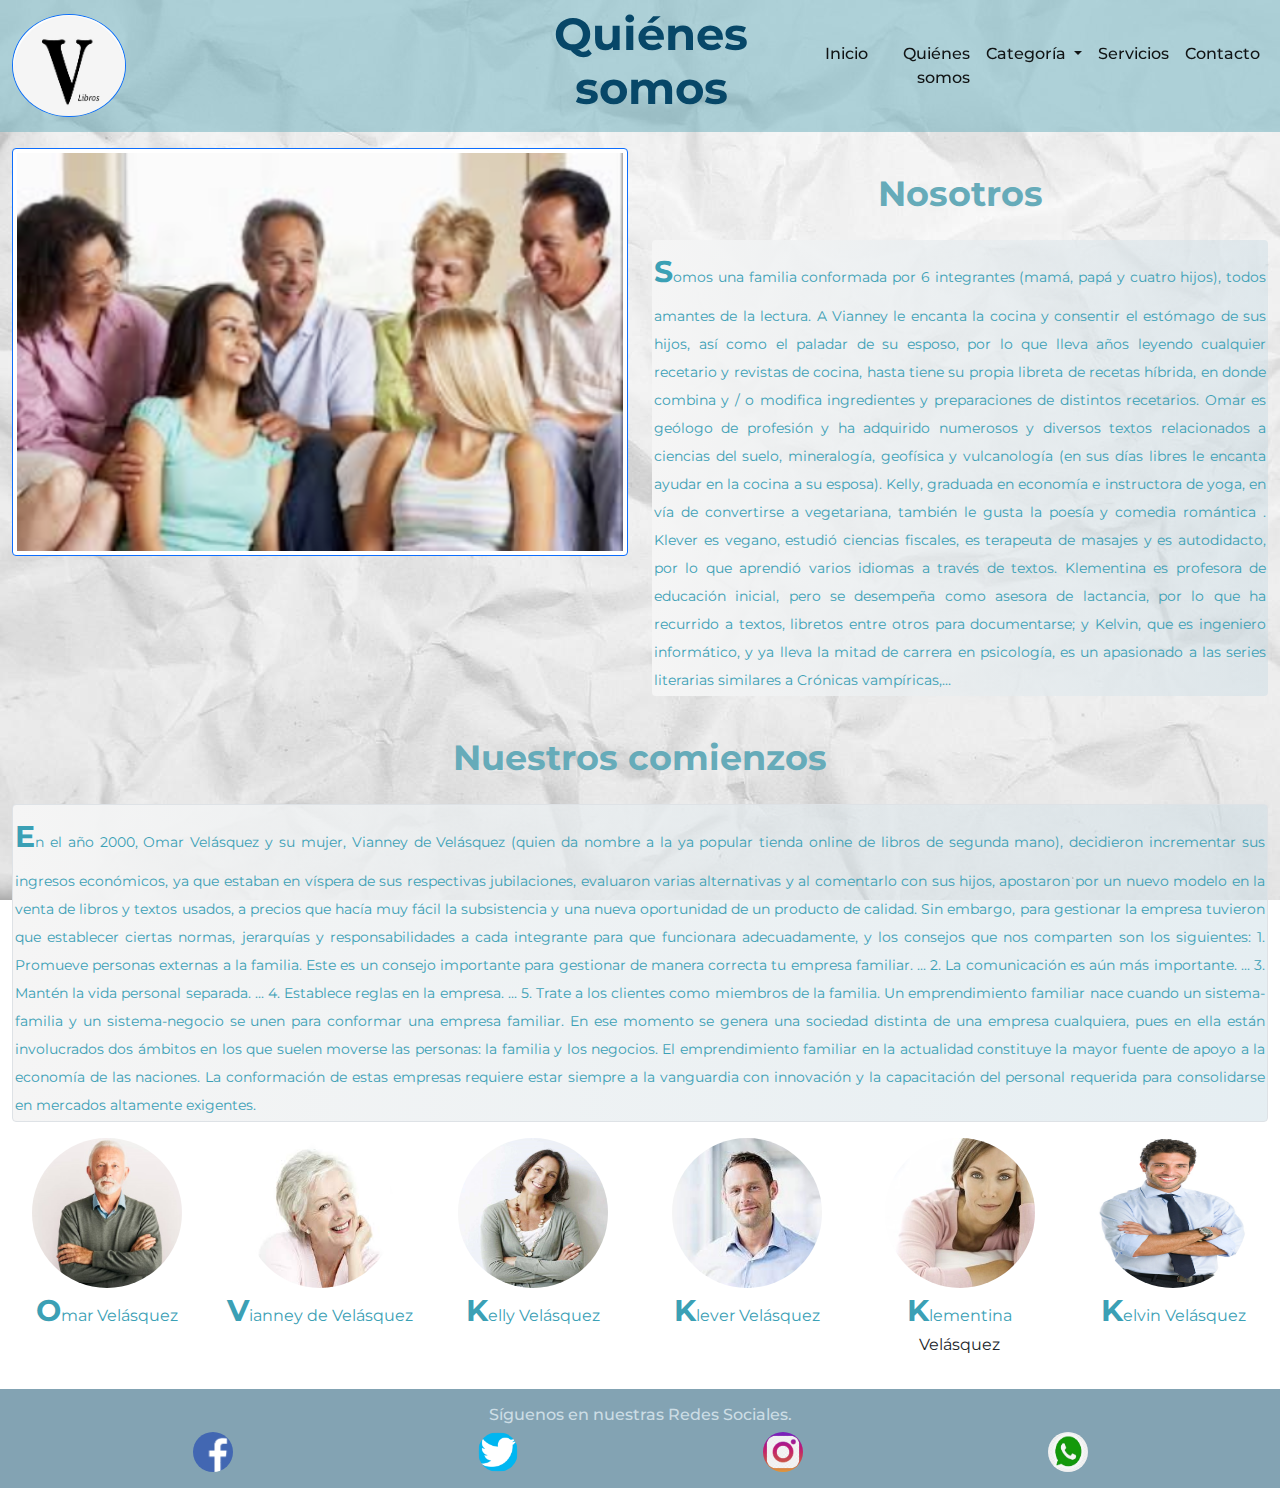
<file: quienes-somos.html>
<!doctype html>
<html lang="en">
  <head>
    <meta charset="utf-8">
    <meta name="viewport" content="width=device-width, initial-scale=1">
    <title>Libros de Velásquez - Quiénes conforman la tienda de libros de segunda mano</title>
    <meta name="description" content="La familia Velásquez, quienes conforman la tienda 100% online, en donde podrás encontrar libros usados y/o de segunda mano en muy buenas condiciones y a excelentes precios." >
    <meta name="keywords" content="Familia Velásquez, Omar Velásquez, Vianney Velásquez, Kelly Velásquez, Klever Velásquez, Klementina Velásquez, Kelvin Velásquez, Los libros de Velásquez, Libros de Velásquez, Libros en buen estado, Libros usados, Segunda mano, Excelentes precios, Tienda online, Tienda en línea">
    <meta name="author" content="María Padilla-Desarrolladora">
    <meta name="copyright" content="www.librosdevelasquez.com - Inversiones Velásquez CA">
    <meta name="robots" content="index nofollow">
    <link rel="icon" href="./imagenes/letra V.jpg">
    <link rel="stylesheet" href="./css/bootstrap.min.css">
    <link rel="stylesheet" href="./scss/main.css">
  </head>
  <body>
    <nav class="navbar navbar-expand-lg navbar-light sticky-top encabezadoPpal" id="nav">
        <div class="container-fluid">
          <a class="navbar-brand" href="index.html">
            <img src="imagenes/letra V.jpg" alt="logo Libros de Velásquez, letra V en imagen circular" class="w-25 rounded-circle border border-primary">  
          </a>
          <h1 class="scale fw-bold">Quiénes somos</h1>
          <button class="navbar-toggler" type="button" data-bs-toggle="collapse" data-bs-target="#navbarSupportedContent" aria-controls="navbarSupportedContent" aria-expanded="false" aria-label="Toggle navigation">
            <span class="navbar-toggler-icon"></span>
          </button>
          <div class="collapse navbar-collapse menuUl" id="navbarSupportedContent">
            <ul class="navbar-nav ms-auto mb-2 mb-lg-0">
              <li class="nav-item">
                <a class="nav-link active" aria-current="page" href="index.html">Inicio</a>
              </li>
              <li class="nav-item">
                <a class="nav-link active" aria-current="page" href="quienes-somos.html">Quiénes somos</a>
              </li>
              <li class="nav-item dropdown">
                <a class="nav-link active dropdown-toggle" href="categoria.html" id="navbarDropdown" role="button" data-bs-toggle="dropdown" aria-expanded="false">
                  Categoría
                </a>
                <ul class="dropdown-menu" aria-labelledby="navbarDropdown">
                  <li><a class="dropdown-item" href="./autoayuda.html">Autoayuda y Superación personal</a></li>
                  <li><a class="dropdown-item" href="./astrologia.html">Astrología y Ciencias ocultas</a></li>
                  <li><a class="dropdown-item" href="./literClasica.html">Literatura Clásica</a></li>
                  <li><a class="dropdown-item" href="./literinfantil.html">Literatura Infantil</a></li>
                  <li><hr class="dropdown-divider"></li>
                  <li><a class="dropdown-item" href="./precios.html">Lista de precios</a></li>
                </ul>
              </li>
              <li class="nav-item">
                <a class="nav-link active" aria-current="page" href="servicios.html">Servicios</a>
              </li>
              <li class="nav-item">
                <a class="nav-link active" aria-current="page" href="./contacto.html">Contacto</a>
              </li>
            </ul>
          </div>
        </div>
      </nav>
      <section class="py-3 text-center ">
        <div class="container-fluid">
            <div class="row">
                <div class="col-sm-12 col-md-6 col-lg-6" >
                    <img src="imagenes/familia.svg" class="img-thumbnail w-100 border border-primary" alt="familia Velásquez reunida">
                </div>
                <div class="col-sm-12 col-md-6 col-lg-6 d-flex-inline-block " id="parrafo" >
                    <h2 class="fw-bold">Nosotros</h2>
                    <p class="parrafo gradiente gradiente3 overflow-scroll lh-lg    rounded  ">Somos una familia conformada por 6 integrantes (mamá, papá y cuatro hijos), todos amantes de la lectura. A Vianney le encanta la cocina y consentir el estómago de sus hijos, así como el paladar de su esposo, por lo que lleva años leyendo cualquier recetario y revistas de cocina, hasta tiene su propia libreta de recetas híbrida, en donde combina y / o modifica ingredientes y preparaciones de distintos recetarios. Omar es geólogo de profesión y ha adquirido numerosos y diversos textos relacionados a ciencias del suelo, mineralogía, geofísica y vulcanología (en sus días libres le encanta ayudar en la cocina a su esposa). Kelly, graduada en economía e instructora de yoga, en vía de convertirse a vegetariana, también le gusta la poesía y comedia romántica . Klever es vegano, estudió ciencias fiscales, es terapeuta de masajes y es autodidacto, por lo que aprendió varios idiomas a través de textos. Klementina es profesora de educación inicial, pero se desempeña como asesora de lactancia, por lo que ha recurrido a textos, libretos entre otros para documentarse; y Kelvin, que es ingeniero informático, y ya lleva la mitad de carrera en psicología, es un apasionado a las series literarias similares a Crónicas vampíricas,...</p>
                </div> 
                <div class="col " id="parrafo2">
                  <h2 class="fw-bold">Nuestros comienzos</h2>
                  <p class=" modal-open overflow-scroll parrafo gradiente gradiente3  text-break lh-lg rounded border ">En el año 2000, Omar Velásquez  y su mujer, Vianney de Velásquez (quien da nombre a la ya popular tienda online de libros de segunda mano), decidieron incrementar sus ingresos económicos, ya que estaban en víspera de sus respectivas jubilaciones, evaluaron varias alternativas y al comentarlo con sus hijos, apostaron por un nuevo modelo en la venta de libros y textos usados, a precios que hacía muy fácil la subsistencia y una nueva oportunidad de un producto de calidad. 
                    Sin embargo, para gestionar la empresa tuvieron que establecer ciertas normas, jerarquías y responsabilidades a cada integrante para que funcionara adecuadamente, y los consejos que nos comparten son los siguientes:
                    1.	Promueve personas externas a la familia. Este es un consejo importante para gestionar de manera correcta tu empresa familiar. ...
                    2.	La comunicación es aún más importante. ...
                    3.	Mantén la vida personal separada. ...
                    4.	Establece reglas en la empresa. ...
                    5.	Trate a los clientes como miembros de la familia. Un emprendimiento familiar nace cuando un sistema-familia y un sistema-negocio se unen para conformar una empresa familiar. En ese momento se genera una sociedad distinta de una empresa cualquiera, pues en ella están involucrados dos ámbitos en los que suelen moverse las personas: la familia y los negocios.
                    El emprendimiento familiar en la actualidad constituye la mayor fuente de apoyo a la economía de las naciones. La conformación de estas empresas requiere estar siempre a la vanguardia con innovación y la capacitación del personal requerida para consolidarse en mercados altamente exigentes.
                   </p>
                </div>
      <div class="container-fluid bg-hoja">
        <div class="row">
          <div class="col">
            <figure>
              <img class="rounded-circle" src="./imagenes/Velasquez-Omar.jpg" width="150px" height="150px alt="Foto de Omar Velásquez, persona masculina entrada en sus 70 años">
              <figcaption>Omar Velásquez</figcaption>
            </figure>
          </div>
          <div class="col">
            <figure> 
              <img class="rounded-circle" src="./imagenes/Velasquez-Vianney.jpg" width="150px" height="150px alt="Foto de Vianney de Velásquez, persona femenina entrada en sus 70 años">
              <figcaption>Vianney de Velásquez</figcaption>
            </figure>
          </div>
          <div class="col">
            <figure> 
              <img class="rounded-circle" src="./imagenes/Velasquez-kelly.jpg" width="150px" height="150px alt="Foto de Kelly Velásquez, persona femenina entrada en sus 40 años">
              <figcaption>Kelly Velásquez</figcaption>
            </figure>
          </div>
          <div class="col">
            <figure> 
              <img class="rounded-circle" src="./imagenes/Velasquez-klever.jpg" width="150px" height="150px alt="Foto de Klever Velásquez, persona masculina entrada en sus 40 años">
              <figcaption>Klever Velásquez</figcaption>
            </figure>
          </div>
          <div class="col">
            <figure>
              <img class="rounded-circle" src="./imagenes/Velasquez-klementina.jpg" width="150px" height="150px alt="Foto de Klementina Velásquez, persona femenina entrada en sus 40 años">
              <figcaption>Klementina Velásquez</figcaption>
            </figure>
          </div>
          <div class="col">
            <figure>
              <img class="rounded-circle" src="./imagenes/Velasquez-kelvin.jpg" width="150px" height="150px alt="Foto de Kelvin Velásquez, persona masculina entrada en sus 30 años">
              <figcaption>Kelvin Velásquez</figcaption>
            </figure>
          </div>
        </div>
      </div>
    </section> 
    </div> 
      <footer class="text-center footer-style p-3 mb-2 bg-pie text-white">
        <div class="container">
          <div class="row">
            <div>
              <h3>Síguenos en nuestras Redes Sociales.</h3>
            </div>                
            <div class="col-md-3 footer-col">
              <a href="https://Facebook.com" target="_blank"><img class="rounded-circle" src="imagenes/fb_icon.png" width="40px" height="40px" alt="ícono de la red social Facebook"></a>
              </div>
              <div class="col-md-3 footer-col">
                <a href="https://Twitter.com" target="_blank"><img class="rounded-circle" src="imagenes/twitter_icon.png" width="40px" height="40px" alt="ícono de la red social Twitter"></a>
              </div>
              <div class="col-md-3 footer-col">
                <a href="https://instagram.com" target="_blank"><img class="rounded-circle" src="imagenes/IG_icon.png" width="40px" height="40px" alt="ícono de la red social Instagram"></a>
              </div>
              <div class="col-md-3 footer-col">
                <a href="https://whatsapp.com" target="_blank"><img class="rounded-circle" src="imagenes/WhatApp_icon.jpg" width="40px" height="40px" alt="ícono de la red social Whatsapp"></a>
            </div>
          </div>
        </div>
      </footer>
    <script src="./js/bootstrap.min.js"></script>
  </body>
</html>
</file>
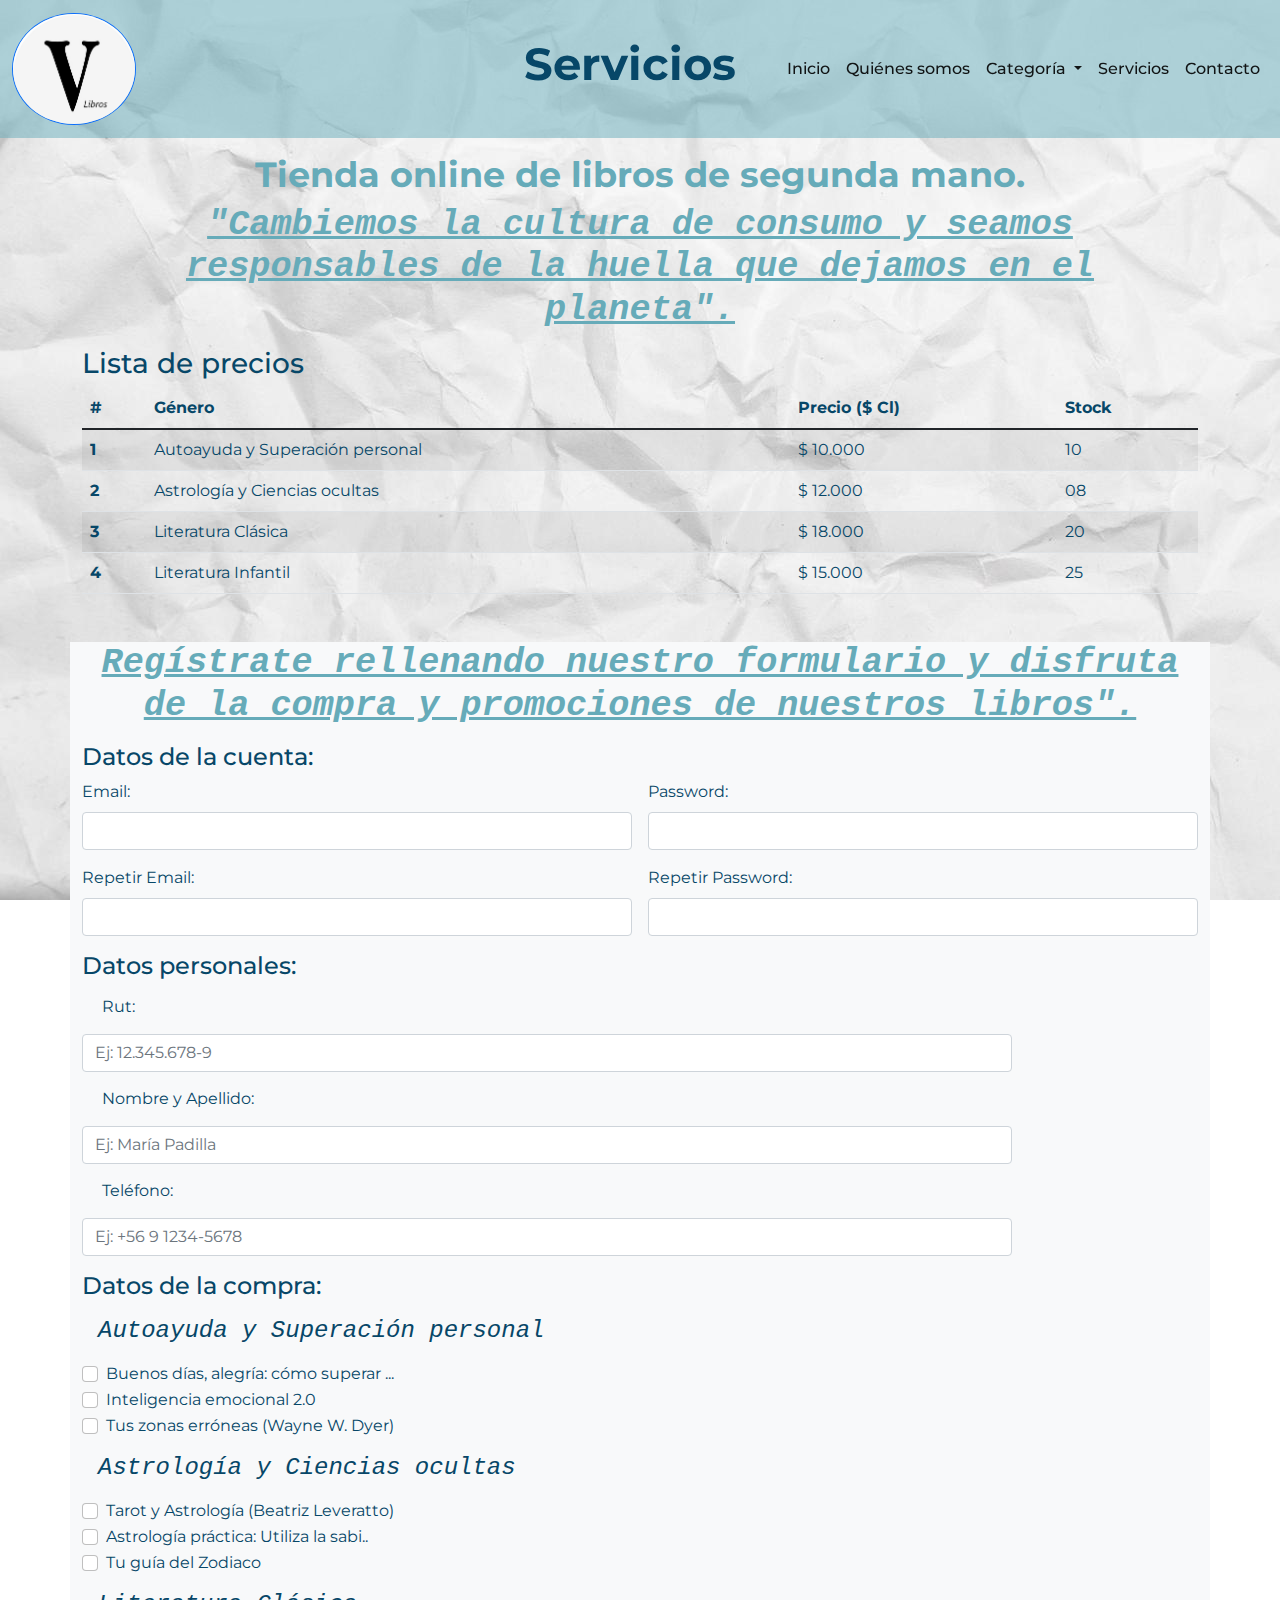
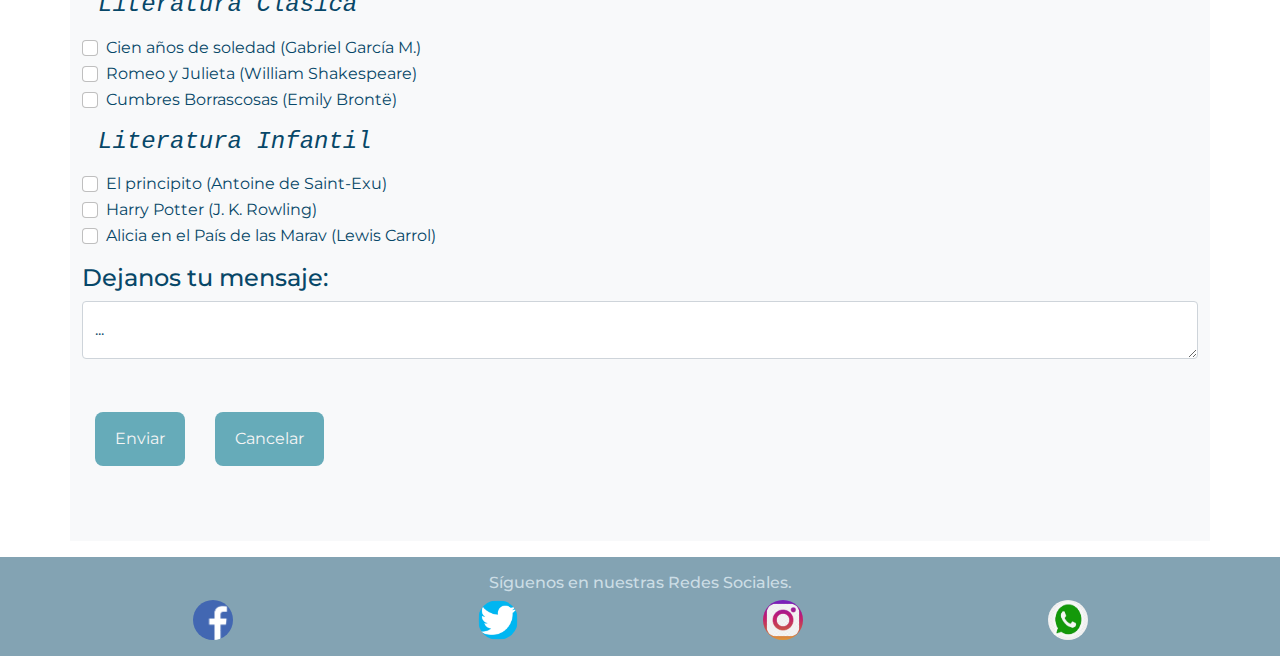
<file: servicios.html>
<!doctype html>
<html lang="en">
  <head>
    <!-- Required meta tags -->
    <meta charset="utf-8">
    <meta name="viewport" content="width=device-width, initial-scale=1">
    <title>Libros de Velásquez - Regístrate para obtener nuestros servicios</title>
    <meta name="description" content="Regístro y formulario para obtener los servicios que ofrece la tienda online 'Los Libros de Velásquez', en donde encontrarás libros usados y/o de segunda mano en muy buenas condiciones y a excelentes precios." >
    <meta name="keywords" content="Servicios, precios, registro, formulario, mensaje Los libros de Velásquez, Libros de Velásquez, Libros en buen estado, Libros usados, Segunda mano, Excelentes precios, Tienda online, Tienda en línea">
    <meta name="author" content="María Padilla-Desarrolladora">
    <meta name="copyright" content="www.librosdevelasquez.com - Inversiones Velásquez CA">
    <meta name="robots" content="index nofollow">
    <link rel="icon" href="./imagenes/letra V.jpg">
    <link rel="stylesheet" href="./css/bootstrap.min.css">
    <link rel="stylesheet" href="./scss/main.css">
  </head>
  <body>
    <nav class="navbar navbar-expand-lg navbar-light sticky-top encabezadoPpal" id="nav">
        <div class="container-fluid">
          <a class="navbar-brand" href="index.html">
            <img src="imagenes/letra V.jpg" alt="logo Libros Velásquez, letra V en imagen circular" class="w-25 rounded-circle border border-primary">  
          </a>
          <h1 class="scale fw-bold text-center">Servicios</h1>
          <button class="navbar-toggler" type="button" data-bs-toggle="collapse" data-bs-target="#navbarSupportedContent" aria-controls="navbarSupportedContent" aria-expanded="false" aria-label="Toggle navigation">
            <span class="navbar-toggler-icon"></span>
          </button>
          <div class="collapse navbar-collapse menuUl" id="navbarSupportedContent">
            <ul class="navbar-nav ms-auto mb-2 mb-lg-0">
              <li class="nav-item">
                <a class="nav-link active" aria-current="page" href="index.html">Inicio</a>
              </li>
              <li class="nav-item">
                <a class="nav-link active" aria-current="page" href="quienes-somos.html">Quiénes somos</a>
              </li>
              <li class="nav-item dropdown">
                <a class="nav-link active dropdown-toggle" href="categoria.html" id="navbarDropdown" role="button" data-bs-toggle="dropdown" aria-expanded="false">
                  Categoría
                </a>
                <ul class="dropdown-menu" aria-labelledby="navbarDropdown">
                  <li><a class="dropdown-item" href="./autoayuda.html">Autoayuda y Superación personal</a></li>
                  <li><a class="dropdown-item" href="./astrologia.html">Astrología y Ciencias ocultas</a></li>
                  <li><a class="dropdown-item" href="./literClasica.html">Literatura Clásica</a></li>
                  <li><a class="dropdown-item" href="./literinfantil.html">Literatura Infantil</a></li>
                  <li><hr class="dropdown-divider"></li>
                  <li><a class="dropdown-item" href="./precios.html">Lista de precios</a></li>
                </ul>
              </li>
              <li class="nav-item">
                <a class="nav-link active" aria-current="page" href="servicios.html">Servicios</a>
              </li>
              <li class="nav-item">
                <a class="nav-link active" aria-current="page" href="./contacto.html">Contacto</a>
              </li>
            </ul>
          </div>
        </div>
      </nav>
    <section class="py-3 bg-hoja">
      <div class="container" id="servicio">
        <div class="row">
            <div class="col">
              <div>
                <h2 class="textH2 text-center fw-bold">Tienda online de libros de segunda mano.</h2>
                <h2 class="fw-bold text-center  textItalic font-monospace mb-3">"Cambiemos la cultura de consumo y seamos responsables de la huella que dejamos en el planeta".</h2>
              </div>  
              <h3>Lista de precios</h3>
                <table class="table table-hover table-striped text-justify">
                  <thead>
                    <tr>
                      <th scope="col">#</th>
                      <th scope="col">Género</th>
                      <th scope="col">Precio ($ Cl) </th>
                      <th scope="col">Stock </th>
                    </tr>
                  </thead>
                <tbody>
                  <tr>
                    <th scope="row">1</th>
                    <td>Autoayuda y Superación personal</td>
                    <td>$ 10.000</td>
                    <td>10</td>
                  </tr>
                  <tr>
                    <th scope="row">2</th>
                    <td>Astrología y Ciencias ocultas</td>
                    <td>$ 12.000</td>
                    <td>08</td>
                  </tr>
                  <tr>
                    <th scope="row">3</th>
                    <td>Literatura Clásica</td>
                    <td>$ 18.000</td>
                    <td>20</td>
                  </tr>
                  <tr>
                    <th scope="row">4</th>
                    <td>Literatura Infantil</td>
                    <td>$ 15.000</td>
                    <td>25</td>
                  </tr>
                </tbody>
              </table>         
          </div>
        </div>
      </div>
    </section>
    <section class="py-3 text-justify bg-hoja">
      <div class="container bg-light" id="form">
        <div class="row">
          <div class="col">
            <div>
              <h3 class=" text-center textItalic  font-monospace mb-3" >Regístrate rellenando nuestro formulario y disfruta de la compra y promociones de nuestros libros".</h3>
            </div>
          <h4>Datos de la cuenta:</h4>
          <form class="row g-3">
            <div class="col-md-6">
              <label for="inputEmail4" class="form-label">Email:</label>
              <input type="email" class="form-control" id="inputEmail4">
            </div>
            <div class="col-md-6">
              <label for="inputPassword4" class="form-label">Password:</label>
              <input type="password" class="form-control" id="inputPassword4">
            </div>
            <div class="col-md-6">
              <label for="inputEmail4" class="form-label">Repetir Email:</label>
              <input type="email" class="form-control" id="inputEmail4">
            </div>
            <div class="col-md-6">
              <label for="inputPassword4" class="form-label">Repetir Password:</label>
              <input type="password" class="form-control" id="inputPassword4">
            </div>
          </form>
            <h4 class="mt-3">Datos personales:</h4>
            <div>
              <div class="row m-2 text-left">
              <label for="colFormLabel" class="col-sm-2 col-form-label">Rut:</label>
              </div>
              <div class="col-sm-10">
                <input type="rut" class="form-control" id="colFormLabel" placeholder="Ej: 12.345.678-9">
              </div>
              <div class="row m-2 text-left">
                <label for="colFormLabel" class="col-sm-2 col-form-label">Nombre y Apellido:</label>
              </div>
              <div class="col-sm-10">
                <input type="nombre" class="form-control" id="colFormLabel" placeholder="Ej: María Padilla">
              </div>
              <div class="row m-2 text-left">
                <label for="colFormLabel" class="col-sm-2 col-form-label">Teléfono:</label>
              </div>
              <div class="col-sm-10">
                <input type="telefono" class="form-control" id="colFormLabel" placeholder="Ej: +56 9 1234-5678">
              </div>
            </div>
            <h4 class="mt-3">Datos de la compra:</h4>
            <h4 class="fst-italic font-monospace m-3">Autoayuda y Superación personal</h4>
            <div class="form-check">
              <input class="form-check-input" type="checkbox" value="" id="flexCheckDefault">
              <label class="form-check-label" for="flexCheckDefault">
              Buenos días, alegría: cómo superar ...
              </label>
            </div>
            <div class="form-check">
              <input class="form-check-input" type="checkbox" value="" id="flexCheckDefault">
              <label class="form-check-label" for="flexCheckDefault">
              Inteligencia emocional 2.0
              </label>
            </div>
            <div class="form-check">
              <input class="form-check-input" type="checkbox" value="" id="flexCheckDefault">
              <label class="form-check-label" for="flexCheckDefault">
              Tus zonas erróneas (Wayne W. Dyer)
              </label>
            </div>
            <h4 class="fst-italic font-monospace m-3">Astrología y Ciencias ocultas</h4>
            <div class="form-check">
              <input class="form-check-input" type="checkbox" value="" id="flexCheckDefault">
              <label class="form-check-label" for="flexCheckDefault">
              Tarot y Astrología (Beatriz Leveratto)
              </label>
            </div>
            <div class="form-check">
              <input class="form-check-input" type="checkbox" value="" id="flexCheckDefault">
              <label class="form-check-label" for="flexCheckDefault">
              Astrología práctica: Utiliza la sabi..
              </label>
            </div>
            <div class="form-check">
              <input class="form-check-input" type="checkbox" value="" id="flexCheckDefault">
              <label class="form-check-label" for="flexCheckDefault">
              Tu guía del Zodiaco
              </label>
            </div>
            <h4 class="fst-italic font-monospace m-3">Literatura Clásica</h4>
            <div class="form-check">
              <input class="form-check-input" type="checkbox" value="" id="flexCheckDefault">
              <label class="form-check-label" for="flexCheckDefault">
              Cien años de soledad (Gabriel García M.)
              </label>
            </div>
            <div class="form-check">
              <input class="form-check-input" type="checkbox" value="" id="flexCheckDefault">
              <label class="form-check-label" for="flexCheckDefault">
              Romeo y Julieta (William Shakespeare)
              </label>
            </div>
            <div class="form-check">
              <input class="form-check-input" type="checkbox" value="" id="flexCheckDefault">
              <label class="form-check-label" for="flexCheckDefault">
              Cumbres Borrascosas (Emily Brontë)
              </label>
            </div>
            <h4 class="fst-italic font-monospace m-3">Literatura Infantil</h4>
            <div class="form-check">
              <input class="form-check-input" type="checkbox" value="" id="flexCheckDefault">
              <label class="form-check-label" for="flexCheckDefault">
              El principito (Antoine de Saint-Exu)
              </label>
            </div>
            <div class="form-check">
              <input class="form-check-input" type="checkbox" value="" id="flexCheckDefault">
              <label class="form-check-label" for="flexCheckDefault">
              Harry Potter (J. K. Rowling)
              </label>
            </div>
            <div class="form-check">
              <input class="form-check-input" type="checkbox" value="" id="flexCheckDefault">
              <label class="form-check-label" for="flexCheckDefault">
              Alicia en el País de las Marav (Lewis Carrol)
              </label>
            </div>
            <h4 class="mt-3">Dejanos tu mensaje:</h4>
            <div class="form-floating">
              <textarea class="form-control" placeholder="Leave a comment here" id="floatingTextarea"></textarea>
              <label for="floatingTextarea">...</label>
            </div>
            <div class="col-auto mt-3">
              <button type="button" class="btn  mb-5">
                <a href="pagError404.html" class="btn btn-gral " role="button">Enviar</a>
              </button> 
              <button type="button" class="btn  mb-5">
                <a href="pagError404.html" class="btn btn-gral " role="button">Cancelar</a>
              </button> 
            </div>
            </div>
          </div>
        </div>
      </div>
    </section>  
    <footer class="text-center footer-style p-3 mb-2 bg-pie text-white">
      <div class="container">
        <div class="row">
          <div>
            <h3>Síguenos en nuestras Redes Sociales.</h3>
          </div>                
          <div class="col-md-3 footer-col">
            <a href="https://Facebook.com" target="_blank"><img class="rounded-circle" src="imagenes/fb_icon.png" width="40px" height="40px" alt="ícono de la red social Facebook"></a>
              </div>
              <div class="col-md-3 footer-col">
                <a href="https://Twitter.com" target="_blank"><img class="rounded-circle" src="imagenes/twitter_icon.png" width="40px" height="40px" alt="ícono de la red social Twitter"></a>
              </div>
              <div class="col-md-3 footer-col">
                <a href="https://instagram.com" target="_blank"><img class="rounded-circle" src="imagenes/IG_icon.png" width="40px" height="40px" alt="ícono de la red social Instagram"></a>
              </div>
              <div class="col-md-3 footer-col">
                <a href="https://whatsapp.com" target="_blank"><img class="rounded-circle" src="imagenes/WhatApp_icon.jpg" width="40px" height="40px" alt="ícono de la red social Whatsapp"></a>
          </div>
        </div>
      </div>
    </footer>
    <script src="./js/bootstrap.min.js"></script>
  </body>
</html>
</file>
<file: scss/main.css>
@import url("https://fonts.googleapis.com/css2?family=Montserrat:wght@300;400&family=Roboto+Serif:wght@300&display=swap");
* {
  font-family: 'Montserrat', sans-serif;
  margin: 0;
  padding: 0;
}

.bg-parrafo {
  background-color: #ccdde5;
}

.bg-pie {
  background-color: rgba(7, 71, 104, 0.5);
}

.bg-pie h3 {
  font-size: 1rem;
  color: #ccdde5;
}

.btn-gral, .btn-rounded:hover {
  background-color: #66abb9;
  border: none;
  padding: 15px 20px;
  margin-top: 30px;
  margin-bottom: 20px;
  text-align: center;
  display: inline-block;
  -ms-flex-line-pack: center;
      align-content: center;
  -webkit-box-pack: center;
      -ms-flex-pack: center;
          justify-content: center;
  -webkit-box-align: center;
      -ms-flex-align: center;
          align-items: center;
  font-size: 1rem;
  font-style: bold;
  vertical-align: middle;
  -webkit-box-sizing: border-box;
          box-sizing: border-box;
  color: whitesmoke;
  text-decoration: none;
  box-sizing: border-box;
  border-radius: 8px;
}

.btn-rounded:hover {
  border-radius: 8px;
  background-color: rgba(7, 71, 104, 0.5);
  cursor: pointer;
}

.img-gral-border, .img-border-punto {
  border-color: blue;
  border-radius: 5px;
}

.img-border-punto {
  border-style: dotted;
  border-color: rgba(7, 71, 104, 0.5), 5;
}

.textH2, .textItalic {
  color: rgba(102, 171, 185, 0.5);
  font-size: 2.5rem;
}

.textItalic {
  font-family: 'Lucida Sans', 'Lucida Sans Regular', 'Lucida Grande', 'Lucida Sans Unicode', Geneva, Verdana, sans-serif;
  font-style: oblique;
  text-decoration: underline;
}

.containerFlex {
  display: -webkit-box;
  display: -ms-flexbox;
  display: flex;
  -webkit-box-pack: center;
      -ms-flex-pack: center;
          justify-content: center;
  -webkit-box-align: center;
      -ms-flex-align: center;
          align-items: center;
}

.parrafo {
  font-size: 14px;
  line-height: 0.5rem;
  color: #3ba0b5;
  text-align: justify;
  padding: 2px;
}

.textoH3 {
  font-size: 2.1rem;
  color: #074768;
  text-align: center;
  margin: 15px;
  padding: 10px;
}

.gradiente {
  direction: to left;
  list: rgba(204, 221, 229, 0.5), whitesmoke;
  background: -webkit-gradient(linear, right top, left top, from(rgba(204, 221, 229, 0.5)), to(whitesmoke));
  background: linear-gradient(to left, rgba(204, 221, 229, 0.5), whitesmoke);
}

.gradiente2:hover {
  direction: to top;
  list: rgba(7, 71, 104, 0.5), 25;
  background: -webkit-gradient(linear, left bottom, left top, from(rgba(7, 71, 104, 0.5)), to(25));
  background: linear-gradient(to top, rgba(7, 71, 104, 0.5), 25);
  color: whitesmoke;
  cursor: pointer;
  -webkit-transition: all 5s;
  transition: all 5s;
}

.gradiente3:hover {
  direction: to left;
  list: rgba(7, 71, 104, 0.5), #074768;
  background: -webkit-gradient(linear, right top, left top, from(rgba(7, 71, 104, 0.5)), to(#074768));
  background: linear-gradient(to left, rgba(7, 71, 104, 0.5), #074768);
  color: whitesmoke;
  cursor: pointer;
  -webkit-transition: all 5s;
  transition: all 5s;
}

.transform:hover {
  -webkit-transform: translate(20px, -50px);
          transform: translate(20px, -50px);
  cursor: pointer;
}

.scale:hover {
  -webkit-transform: scale(1.1);
          transform: scale(1.1);
  cursor: pointer;
  -webkit-transition: -webkit-transform 3s;
  transition: -webkit-transform 3s;
  transition: transform 3s;
  transition: transform 3s, -webkit-transform 3s;
}

@-webkit-keyframes textAlpha {
  from {
    opacity: 0;
  }
  to {
    opacity: 1;
  }
}

@keyframes textAlpha {
  from {
    opacity: 0;
  }
  to {
    opacity: 1;
  }
}

h2, img, #form {
  -webkit-animation-name: textAlpha;
          animation-name: textAlpha;
  -webkit-animation-duration: 5s;
          animation-duration: 5s;
}

figcaption::first-line {
  color: #3ba0b5;
}

figcaption::first-letter {
  font-size: 30px;
  font-weight: bold;
  color: #3ba0b5;
}

p::first-letter {
  font-size: 30px;
  font-weight: bold;
}

.encabezadoPpal {
  background-color: rgba(102, 171, 185, 0.5);
}

.encabezadoPpal h1 {
  text-align: center;
  font-size: 2.8rem;
  color: #074768;
}

@media only screen and (min-width: 280px) and (max-width: 600px) {
  .encabezadoPpal h1 {
    font-size: 2.2rem;
  }
}

.menuUl ul li, .menuUl ul a {
  color: #074768;
  text-align: right;
  font-weight: 500;
}

.menuUl ul li:hover, .menuUl ul a:hover {
  color: rgba(7, 71, 104, 0.5);
  font-weight: 900;
}

#slogan {
  border: solid;
  border-color: blue;
  border-radius: 30px;
  margin: 30px;
  padding: 30px;
  -webkit-box-sizing: border-box;
          box-sizing: border-box;
}

#slogan h2 {
  text-align: center;
  font-size: 2.2rem;
  color: #66abb9;
  font-weight: bold;
}

@media only screen and (min-width: 280px) and (max-width: 600px) {
  #slogan h2 {
    font-size: 1rem;
  }
}

#servicio h2 {
  text-align: center;
  font-size: 2.2rem;
  color: #66abb9;
  font-weight: bold;
}

@media only screen and (min-width: 280px) and (max-width: 600px) {
  #servicio h2 {
    font-size: 1rem;
  }
}

#servicio h3 {
  color: #074768;
}

@media only screen and (min-width: 280px) and (max-width: 600px) {
  #servicio h3 {
    font-size: 1rem;
  }
}

#servicio th, #servicio td {
  color: #074768;
}

@media only screen and (min-width: 280px) and (max-width: 600px) {
  #servicio th, #servicio td {
    font-size: 0.8rem;
  }
}

#form h3 {
  text-align: center;
  font-size: 2.2rem;
  color: #66abb9;
  font-weight: bold;
}

@media only screen and (min-width: 280px) and (max-width: 600px) {
  #form h3 {
    font-size: 1rem;
  }
}

#form h4 {
  color: #074768;
}

@media only screen and (min-width: 280px) and (max-width: 600px) {
  #form h4 {
    font-size: 1rem;
  }
}

#form label {
  color: #074768;
}

@media only screen and (min-width: 280px) and (max-width: 600px) {
  #form label {
    font-size: 0.8rem;
  }
}

#productos {
  display: inline;
  width: 100%;
  -webkit-box-pack: center;
      -ms-flex-pack: center;
          justify-content: center;
  -webkit-box-align: center;
      -ms-flex-align: center;
          align-items: center;
  margin: 20px 5px;
  padding: 20px 20px;
  overflow: hidden;
  -webkit-box-sizing: border-box;
          box-sizing: border-box;
}

#productos h2 {
  text-align: center;
  font-size: 2.2rem;
  color: #66abb9;
  margin: 15px;
  padding: 10px;
}

@media only screen and (min-width: 280px) and (max-width: 600px) {
  #productos h2 {
    font-size: 1rem;
    margin-right: 10px;
    margin-left: 10px;
    -webkit-box-pack: center;
        -ms-flex-pack: center;
            justify-content: center;
  }
}

#productos section {
  margin-left: auto;
  -webkit-box-sizing: border-box;
          box-sizing: border-box;
  display: inline-block;
}

#productos div {
  display: -webkit-box;
  display: -ms-flexbox;
  display: flex;
  -webkit-box-pack: justify;
      -ms-flex-pack: justify;
          justify-content: space-between;
  -webkit-box-align: center;
      -ms-flex-align: center;
          align-items: center;
  float: left;
  text-align: center;
  -webkit-box-sizing: border-box;
          box-sizing: border-box;
  margin-left: 200px;
}

@media only screen and (min-width: 280px) and (max-width: 600px) {
  #productos div {
    margin-left: 30px;
  }
}

#productos a {
  border: solid;
  border-color: blue;
  border-radius: 8px;
  margin: 20px;
  padding: 2px;
}

#boton {
  background-color: #66abb9;
  border-radius: 8px;
  border: none;
  padding: 15px 20px;
  margin-top: 30px;
  margin-left: 700px;
  text-align: center;
  display: inline-block;
  -ms-flex-line-pack: center;
      align-content: center;
  -webkit-box-pack: center;
      -ms-flex-pack: center;
          justify-content: center;
  -webkit-box-align: center;
      -ms-flex-align: center;
          align-items: center;
  font-size: 1rem;
  font-style: bold;
  vertical-align: middle;
  -webkit-box-sizing: border-box;
          box-sizing: border-box;
}

@media only screen and (min-width: 280px) and (max-width: 600px) {
  #boton {
    margin-left: 50px;
  }
}

#boton a {
  color: whitesmoke;
  text-decoration: none;
  -webkit-box-sizing: border-box;
          box-sizing: border-box;
}

#parrafo h2, #parrafo2 h2 {
  text-align: center;
  font-size: 2.2rem;
  color: #66abb9;
  margin: 15px;
  padding: 10px;
}

@media only screen and (min-width: 280px) and (max-width: 600px) {
  #parrafo h2, #parrafo2 h2 {
    font-size: 1rem;
  }
}

#parrafo .modal-open, #parrafo2 .modal-open {
  overflow: scroll;
}

#buscar {
  color: #074768;
  font-weight: bold;
}

@media only screen and (min-width: 280px) and (max-width: 600px) {
  #buscar {
    font-size: 0.8rem;
    margin: 10px;
  }
}

#contacto {
  margin: 50px;
}

@media only screen and (min-width: 280px) and (max-width: 600px) {
  #contacto {
    margin: 10px;
    font-size: 0.8rem;
  }
}

#mapa {
  margin: 0px;
  padding: 0px;
}

@media only screen and (min-width: 280px) and (max-width: 600px) {
  #mapa {
    width: 450 px;
    height: 250 px;
  }
}

#footer {
  padding-left: 10px;
  display: inline-block;
  -ms-flex-line-pack: center;
      align-content: center;
  text-align: center;
  width: 100%;
  height: 90px;
  padding-top: 10px;
}

#footer h3 {
  font-family: "Montserrat", sans-serif;
  font-size: 1rem;
  color: #ccdde5;
}

#footer div {
  display: inline-block;
  margin: 10px;
  height: 30px;
  vertical-align: middle;
}

#footer img {
  border: 30px, solid;
  border-radius: 50px;
}

body {
  background-image: url(../imagenes/white-paper-crumpled-texture-background-free-photo.jpg);
  background-attachment: fixed;
  overflow: auto;
  -webkit-box-sizing: border-box;
          box-sizing: border-box;
  overflow-x: hidden;
}
/*# sourceMappingURL=main.css.map */
</file>
